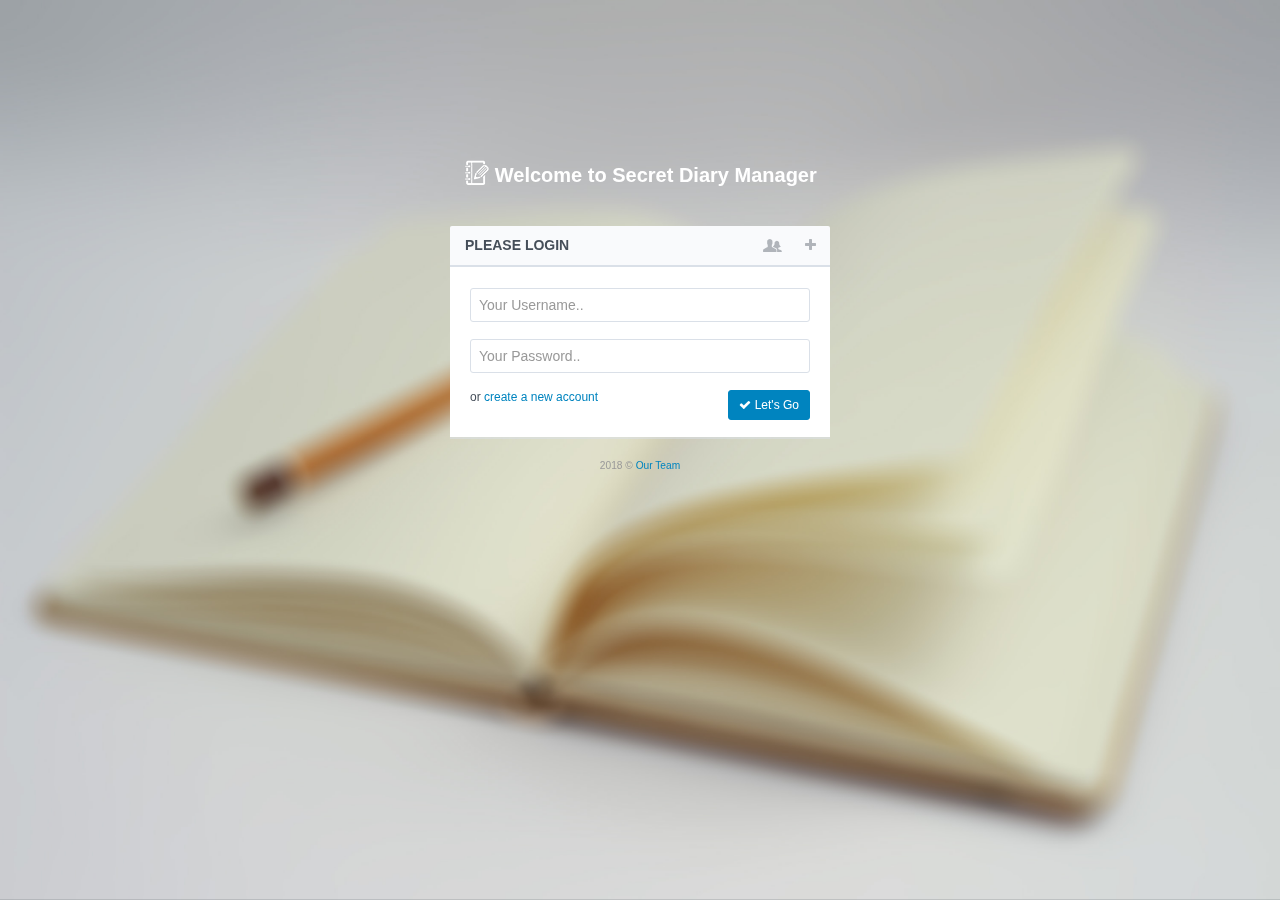
<file: src/html/index.html>
<!DOCTYPE html>
<!--[if IE 9]>         <html class="no-js lt-ie10" lang="en"> <![endif]-->
<!--[if gt IE 9]><!--> <html class="no-js" lang="en"> <!--<![endif]-->
    <head>
        <meta charset="utf-8">
		<title>Secret Diary Manager Login</title>
        <meta name="viewport" content="width=device-width, initial-scale=1.0, maximum-scale=1.0, user-scalable=no">
        <link rel="shortcut icon" href="img/favicon.png">

        <!-- Bootstrap is included -->
        <link rel="stylesheet" href="css/bootstrap.min.css">
        <link rel="stylesheet" href="css/plugins.css">
        <!--All Bootstrap overwrites are defined in here -->
        <link rel="stylesheet" href="css/main.css">
        <link rel="stylesheet" href="css/themes.css">
        <script src="js/vendor/modernizr-3.3.1.min.js"></script>
		<script src="js/glob.js"></script>
		  <script src="js/vendor/jquery-2.2.4.min.js"></script>			
        <script src="js/vendor/bootstrap.min.js"></script>
        <script src="js/pluginsForLogin_Compressed.js"></script>
        <script src="js/appForLogin_Comressed.js"></script>
		<script type='text/javascript' src="js/vendor/jquery.xdomainrequest.min.js"></script>
		<script type='text/javascript' src="js/ajaxFacade.js"></script>
 
    </head>
    <body>
	  <img src="img/main.jpg" alt="Full Background" class="full-bg animation-pulseSlow">
        <div id="login-container">
            <h1 class="h3 text-light text-center push-top-bottom animation-slideDown">
                <i class="fa"><img src="./img/logo.png"/></i> <strong>Welcome to Secret Diary Manager</strong>
            </h1>

            <div class="block animation-fadeInQuickInv">
                <div class="block-title">
                    <div class="block-options pull-right">
                       <a href="team.html"  class="btn btn-effect-ripple btn-primary" data-toggle="tooltip" data-placement="left" title="Team Members"><i class="gi gi-parents"></i></a>
                        <a href="register.html" class="btn btn-effect-ripple btn-primary" data-toggle="tooltip" data-placement="left" title="Create new account"><i class="fa fa-plus"></i></a>
                    </div>
                    <h2>Please Login</h2>
                </div>

                <form id="form-login" class="form-horizontal">
                    <div class="form-group">
                        <div class="col-xs-12">
                            <input type="text" id="login-username" name="login-username" class="form-control" placeholder="Your Username..">
                        </div>
                    </div>
                    <div class="form-group">
                        <div class="col-xs-12">
                            <input type="password" id="login-password" name="login-password" class="form-control" placeholder="Your Password..">
                        </div>
                    </div>
                    <div class="form-group form-actions">
                        <div class="col-xs-8">                          
							 or <a href="register.html"  title="Create new account">create a new account</a>            
                        </div>
						
                        <div class="col-xs-4 text-right">
                            <button type="submit" class="btn btn-effect-ripple btn-sm btn-primary"><i class="fa fa-check"></i> Let's Go</button>
							
                        </div>
                    </div>
					<div class="text-center lblerror" style="display:none"><code><span >Incorrect username/password</span></code></div>
                </form>
            </div>

          
			<footer class="text-muted text-center animation-pullUp">
                <small><span id="year-copy">2018</span> © <a href="team.html">Our Team </a></small>
            </footer>
       
        </div>

        <!-- jQuery, Bootstrap, jQuery plugins and Custom JS code -->
      
  <script src="js/pages/readyLogin.js"></script>
        <script>$(function(){ ReadyLogin.init(); });</script>
             
		
    </body>
</html>
</file>
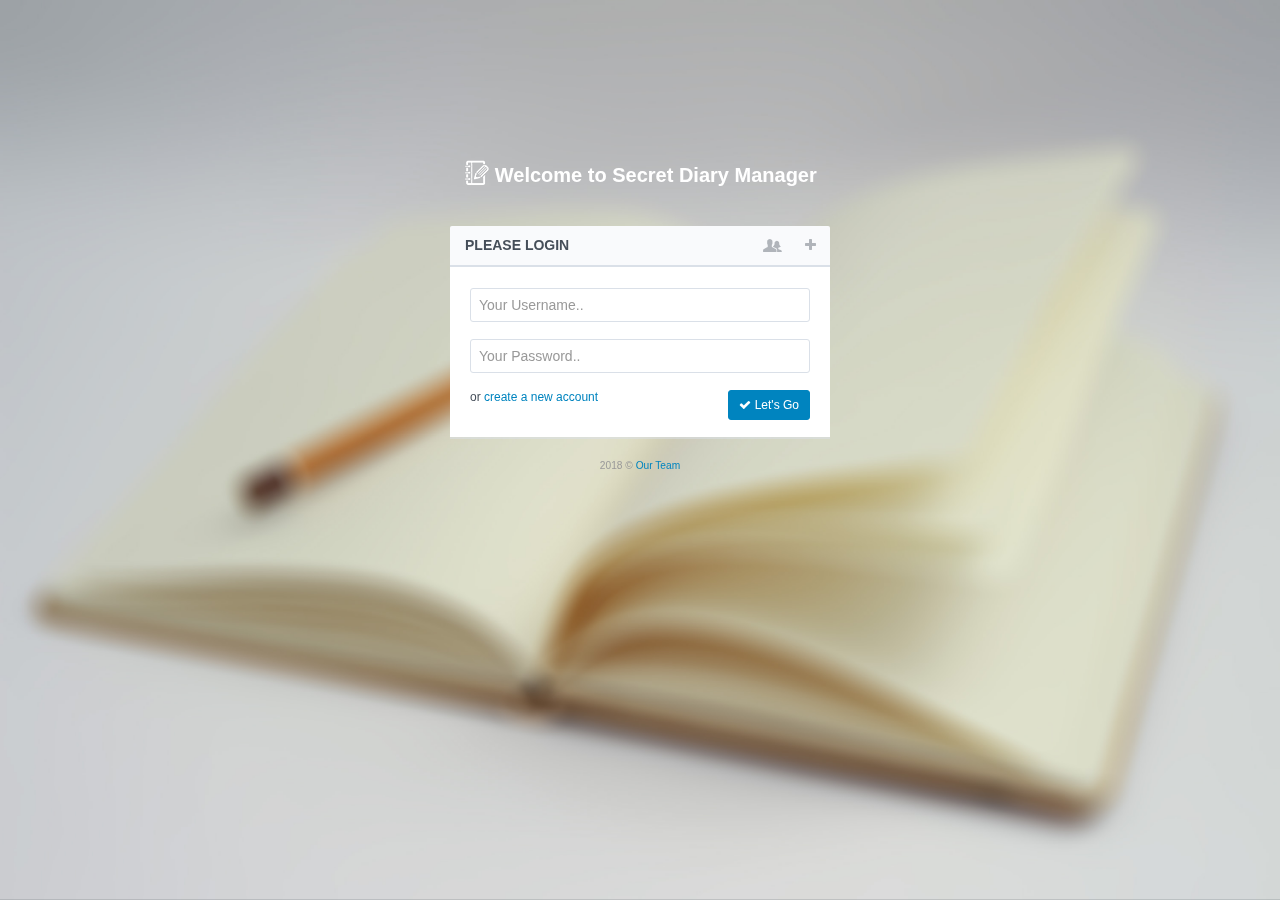
<file: src/html/private_diary.html>
<!DOCTYPE html>
<!--[if IE 9]>         <html class="no-js lt-ie10" lang="en"> <![endif]-->
<!--[if gt IE 9]><!--> <html class="no-js" lang="en"> <!--<![endif]-->
    <head>
        <meta charset="utf-8">
        <title>Secret Diary Manager - Private Diary</title>
        <meta name="viewport" content="width=device-width, initial-scale=1.0, maximum-scale=1.0, user-scalable=no">
        <link rel="shortcut icon" href="img/favicon.png">
		<script src="js/glob.js"></script>
        <script src="js/pages/auth.js"></script>
        <link rel="stylesheet" href="css/bootstrap.min.css">
        <link rel="stylesheet" href="css/plugins.css">
        <link rel="stylesheet" href="css/main.css">
        <link rel="stylesheet" href="css/themes.css">
        <script src="js/vendor/modernizr-3.3.1.min.js"></script>
		
    </head>
    <body>       
        <div id="page-wrapper" class="page-loading">
            <div class="preloader">
                <div class="inner">
                    <div class="preloader-spinner themed-background hidden-lt-ie10"></div>
                    <h3 class="text-primary visible-lt-ie10"><strong>Loading..</strong></h3>
                </div>
            </div>
            <div id="page-container" class="header-fixed-top sidebar-visible-lg-full">
                <div id="sidebar-alt" tabindex="-1" aria-hidden="true">
                    <a href="javascript:void(0)" id="sidebar-alt-close" onclick="App.sidebar('toggle-sidebar-alt');"><i class="fa fa-times"></i></a>
                </div>

                <div id="sidebar">
                    <div id="sidebar-brand" class="themed-background">
                        <a href="public_diary.html" class="sidebar-title">
                            <i class="fa"><img src="./img/logo.png"/></i>  <span class="sidebar-nav-mini-hide">Secret <strong>Diary</strong></span>
                        </a>
                    </div>

                    <div id="sidebar-scroll">
                        <div class="sidebar-content">
                            <ul class="sidebar-nav">
                                <li>
                                    <a href="public_diary.html"><i class="gi gi-compass sidebar-nav-icon"></i><span class="sidebar-nav-mini-hide">Dashboard</span></a>
                                </li>
                                <li class="sidebar-separator">
                                    <i class="fa fa-ellipsis-h"></i>
                                </li>
                                <li>
                                    <a href="./public_diary.html"><i class="fa"></i><i class="fa fa-globe sidebar-nav-icon"></i><span class="sidebar-nav-mini-hide">Public Diary Entries</span></a>                                    
                                   
                                </li>
                               <li  class="active">
                                    <a href="./private_diary.html"><i class="fa"></i><i class="fa fa-pencil-square-o  sidebar-nav-icon"></i><span class="sidebar-nav-mini-hide">My diary entries</span></a>                                  
                                   
                                </li>
                            </ul>
                          
                        </div>
                    </div>
                </div>

                <div id="main-container">               
                    <header class="navbar navbar-inverse navbar-fixed-top">
                        <ul class="nav navbar-nav-custom">
                            <li>
                                <a href="javascript:void(0)" onclick="App.sidebar('toggle-sidebar');this.blur();">
                                    <i class="fa fa-ellipsis-v fa-fw animation-fadeInRight" id="sidebar-toggle-mini"></i>
                                    <i class="fa fa-bars fa-fw animation-fadeInRight" id="sidebar-toggle-full"></i>
                                </a>
                            </li>                       
                        </ul>
                        <ul class="nav navbar-nav-custom pull-right">
                            <!-- TODO Search Form -->
                            <li>
                                <div class="navbar-form-custom">
                                    <input type="text" id="top-search" name="top-search" class="form-control" placeholder="Search..">
                                </div>
                            </li>                      

                            <li class="dropdown">
                                <a href="javascript:void(0)" class="dropdown-toggle" data-toggle="dropdown">
                                    <img src="img/placeholders/avatars/avatar9.jpg" alt="avatar">
                                </a>
                                <ul class="dropdown-menu dropdown-menu-right">
                                    <li class="dropdown-header">
                                        <strong>ADMINISTRATOR</strong>
                                    </li>                                  
                                    <li>
                                       <a  id="btnlogout" href="javascript:void(0)" onclick='logout()'>
                                            <i class="fa fa-power-off fa-fw pull-right"></i>
                                            Log out
                                        </a>
                                    </li>
                                </ul>
                            </li>
                        </ul>
                    </header>

                    <div id="page-content">
                        <div class="content-header">
                            <div class="row">
                                <div class="col-sm-6">
                                    <div class="header-section">
                                        <h1>My Diary Entries</h1>
                                    </div>
                                </div>
                                <div class="col-sm-6 hidden-xs">
                                    <div class="header-section">
                                        <ul class="breadcrumb breadcrumb-top">
                                            <li>Dashboard</li>
                                            <li>My Diary Entries</li>
                                        </ul>
                                    </div>
                                </div>
                            </div>
                        </div>
                      
                        <div class="block full">
                            <div class="block-title">
                              <button type="button" class="btn btn-primary" id="btnCreateNew" style="padding-right:30px;padding-left:30px;margin:10px">  Create New  </button>
                            </div>
                            <div class="table-responsive">
                                <table id="dtbDiaryPublic" class="table table-striped table-bordered table-vcenter">
                                    <thead>
                                        <tr>
                                            <th class="text-center" style="width: 30px;">ID</th>
                                            <th  style="width: 150px;">Title</th>
                                            <th   style="width: 150px;">Author</th>
											<th   style="width: 150px;">Publish Date</th>											
                                            <th style="width: 80px;">Is Public ?</th>
											 <th>Note</th>
                                            <th class="text-center" style="width: 75px;"><i class="fa fa-flash"></i></th>
                                        </tr>
                                    </thead>
                                    <tbody>                                                                 
                                      
                                    </tbody>
                                </table>
									<div class="text-center lblerrorGrid" style="display:none"><code><span >Error Occurred.</span> <span class="servererrorGrid"> </span></code></div>
											<div class="text-center lblsucsessGrid" style="display:none"><code class="codesuccess"><span >[Success] Diary Entries have been refreshed...</span></code></div>
                            </div>
                        </div>
						<div class="block">
                                    <div class="block-title">                                        
                                        <h2>Create New Diary Entry</h2>
                                    </div>                                  
									<div class="cr">
                                  
                                    <form id="form-createDiary" class="form-horizontal form-bordered">
                                        <div class="form-group">
                                            <label class="col-md-3 control-label" for="title">Title</label>
                                            <div class="col-md-9">
                                                <input type="text" id="valTitle" name="valTitle" class="form-control" placeholder="Please enter the title">
                                              
                                            </div>
                                        </div>
                                        <div class="form-group">
                                            <label class="col-md-3 control-label" for="example-hf-password">Note</label>
                                              <div class="col-md-9">
                                                <input type="text" id="valNote" name="valNote" class="form-control" placeholder="Please enter the note">
                                            
                                            </div>
                                        </div>
										  <div class="form-group">
                                            <label class="col-md-3 control-label" for="example-hf-password">Is Public?</label>
                                              <div class="col-md-9">
                                                <label class="switch switch-success"><input id="chkIsPublicCreate" type="checkbox" ><span></span></label>
                                                <span class="help-block">make the entry public</span>
                                            </div>
                                        </div>
                                        <div class="form-group form-actions">
                                            <div class="col-md-9 col-md-offset-3">
                                                <button type="submit" class="btn btn-effect-ripple btn-primary" style="overflow: hidden; position: relative;">Submit</button>
                                         			<div class="lblerror" style="display:none"><code><span >Error Occurred.</span> <span class="servererror"> </span></code></div>
											<div class="lblsucsess" style="display:none"><code class="codesuccess"><span >Successfully created. Diary Entries have been refreshed...</span></code></div>
                                            </div>
                                        </div>
								
                                    </form>  
									
									<br/><br/><br/>
									</div>
                                </div>
                    </div>
                </div>
            </div>
        </div>
		
        <!-- jQuery, Bootstrap, jQuery plugins and Custom JS code -->
        <script src="js/vendor/jquery-2.2.4.min.js"></script>
		<script type='text/javascript' src="js/vendor/jquery.xdomainrequest.min.js"></script>
        <script src="js/vendor/bootstrap.min.js"></script>
        <script src="js/plugins.js"></script>
        <script src="js/app.js"></script>
        <script src="js/pages/uiTables.js"></script> 
		<script type='text/javascript' src="js/ajaxFacade.js"></script>
        <script src="js/pages/myDiary.js"></script>
        <script>$(function(){ MyDiary.init(); });</script>
		
		

    </body>
</html>
</file>
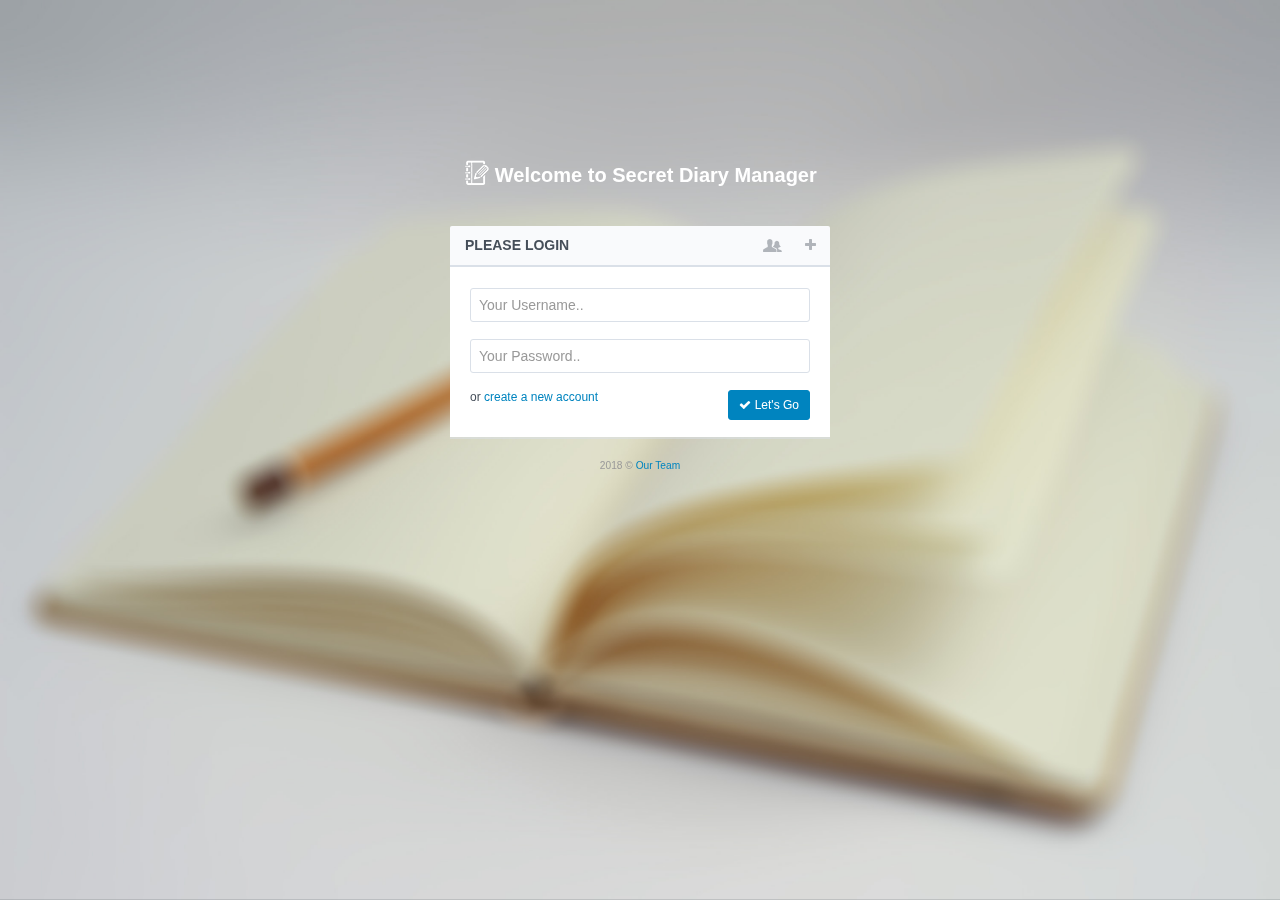
<file: src/html/public_diary.html>
<!DOCTYPE html>
<!--[if IE 9]>         <html class="no-js lt-ie10" lang="en"> <![endif]-->
<!--[if gt IE 9]><!--> <html class="no-js" lang="en"> <!--<![endif]-->
    <head>
        <meta charset="utf-8">
        <title>Secret Diary Manager  - Public Diary</title>
        <meta name="viewport" content="width=device-width, initial-scale=1.0, maximum-scale=1.0, user-scalable=no">

        <link rel="shortcut icon" href="img/favicon.png">
		<script src="js/glob.js"></script>
        <script src="js/pages/auth.js"></script>

        <!-- Bootstrap is included-->
        <link rel="stylesheet" href="css/bootstrap.min.css">
        <link rel="stylesheet" href="css/plugins.css">
        <link rel="stylesheet" href="css/main.css">
        <link rel="stylesheet" href="css/themes.css">
        <script src="js/vendor/modernizr-3.3.1.min.js"></script>
			

    </head>
    <body> 
        <div id="page-wrapper" class="page-loading">      
    
            <div class="preloader">
                <div class="inner">
                    <div class="preloader-spinner themed-background hidden-lt-ie10"></div>
                    <h3 class="text-primary visible-lt-ie10"><strong>Loading..</strong></h3>
                </div>
            </div>
        
            <div id="page-container" class="header-fixed-top sidebar-visible-lg-full">
                <div id="sidebar-alt" tabindex="-1" aria-hidden="true">
                    <a href="javascript:void(0)" id="sidebar-alt-close" onclick="App.sidebar('toggle-sidebar-alt');"><i class="fa fa-times"></i></a>
                </div>

                <div id="sidebar">
                    <div id="sidebar-brand" class="themed-background">
                        <a href="public_diary.html" class="sidebar-title">
                            <i class="fa"><img src="./img/logo.png"/></i>  <span class="sidebar-nav-mini-hide">Secret <strong>Diary</strong></span>
                        </a>
                    </div>

                    <div id="sidebar-scroll">
                        <div class="sidebar-content">
                            <ul class="sidebar-nav">
                                <li>
                                    <a href="public_diary.html"><i class="gi gi-compass sidebar-nav-icon"></i><span class="sidebar-nav-mini-hide">Dashboard</span></a>
                                </li>
                                <li class="sidebar-separator">
                                    <i class="fa fa-ellipsis-h"></i>
                                </li>
                                <li   class="active">
                                    <a href="./public_diary.html"><i class="fa"></i><i class="fa fa-globe sidebar-nav-icon"></i><span class="sidebar-nav-mini-hide">Public Diary Entries</span></a>                                   
                                </li>
                               <li>
                                    <a href="./private_diary.html"><i class="fa"></i><i class="fa fa-pencil-square-o sidebar-nav-icon"></i><span class="sidebar-nav-mini-hide">My diary entries</span></a>  
                                </li>
                        </div>
                    </div>               
                </div>

                <div id="main-container">
               
                    <header class="navbar navbar-inverse navbar-fixed-top">
                        <ul class="nav navbar-nav-custom">
                            <li>
                                <a href="javascript:void(0)" onclick="App.sidebar('toggle-sidebar');this.blur();">
                                    <i class="fa fa-ellipsis-v fa-fw animation-fadeInRight" id="sidebar-toggle-mini"></i>
                                    <i class="fa fa-bars fa-fw animation-fadeInRight" id="sidebar-toggle-full"></i>
                                </a>
                            </li>                       
                        </ul>
                        <ul class="nav navbar-nav-custom pull-right">
                            <!-- Search Form TO DO-->
                            <li>
                                <div class="navbar-form-custom">
                                    <input type="text" id="top-search" name="top-search" class="form-control" placeholder="Search..">
                                </div>
                            </li>
							
                            <li class="dropdown">
                                <a href="javascript:void(0)" class="dropdown-toggle" data-toggle="dropdown">
                                    <img src="img/placeholders/avatars/avatar9.jpg" alt="avatar">
                                </a>
                                <ul class="dropdown-menu dropdown-menu-right">
                                    <li class="dropdown-header">
                                        <strong>ADMINISTRATOR</strong>
                                    </li>                                  
                                    <li>
                                   <a id="btnlogout" href="javascript:void(0)" onclick='logout()'>
                                            <i class="fa fa-power-off fa-fw pull-right"></i>
                                            Log out
                                        </a>
                                    </li>
                                </ul>
                            </li>
                        </ul>

                    </header>

                    <div id="page-content">
                        <div class="content-header">
                            <div class="row">
                                <div class="col-sm-6">
                                    <div class="header-section">
                                        <h1>Public Diary Entries</h1>
                                    </div>
                                </div>
                           
                            </div>
                        </div>
                   
						   <div class="row" id="mainW">
                           </div>

                    </div>
                </div>
            </div>
        </div>
		
        <!-- jQuery, Bootstrap, jQuery plugins and Custom JS code -->
        <script src="js/vendor/jquery-2.2.4.min.js"></script>
		<script type='text/javascript' src="js/vendor/jquery.xdomainrequest.min.js"></script>
        <script src="js/vendor/bootstrap.min.js"></script>
        <script src="js/plugins.js"></script>
        <script src="js/app.js"></script>
         <script src="js/pages/uiWidgets.js"></script>
		 <script type='text/javascript' src="js/ajaxFacade.js"></script>
          <script src="js/pages/publicDiary.js"></script>

    </body>
</html>
</file>
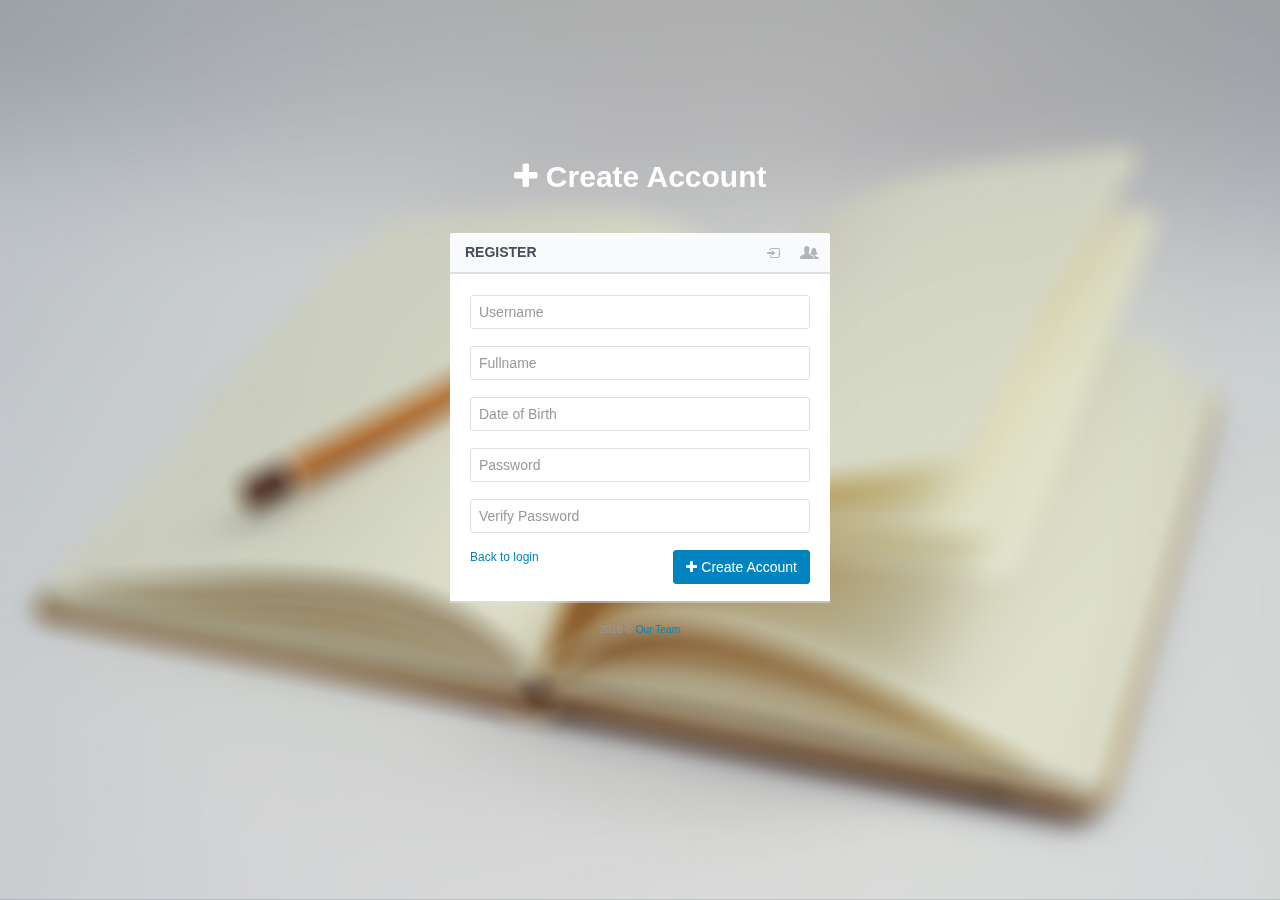
<file: src/html/register.html>
<!DOCTYPE html>
<!--[if IE 9]>         <html class="no-js lt-ie10" lang="en"> <![endif]-->
<!--[if gt IE 9]><!--> <html class="no-js" lang="en"> <!--<![endif]-->
    <head>
        <meta charset="utf-8">
        <title>Secret Diary Manager - Registration</title>
        <meta name="viewport" content="width=device-width, initial-scale=1.0, maximum-scale=1.0, user-scalable=no">

        <link rel="shortcut icon" href="img/favicon.png">
        <!-- Bootstrap is included -->
        <link rel="stylesheet" href="css/bootstrap.min.css">
        <link rel="stylesheet" href="css/plugins.css">
        <link rel="stylesheet" href="css/main.css">
        <link rel="stylesheet" href="css/themes.css">
        <script src="js/vendor/modernizr-3.3.1.min.js"></script>
		<script src="js/glob.js"></script>
		<script type='text/javascript' src="js/vendor/jquery.xdomainrequest.min.js"></script>
		
    </head>
    <body>
        <img src="img/main.jpg" alt="Full Background" class="full-bg animation-pulseSlow">
        <div id="login-container">
            <h1 class="h2 text-light text-center push-top-bottom animation-slideDown">
                <i class="fa fa-plus"></i> <strong>Create Account</strong>
            </h1>
            <div class="block animation-fadeInQuickInv">
                <div class="block-title">
                    <div class="block-options pull-right">
                        <a href="index.html" class="btn btn-effect-ripple btn-primary" data-toggle="tooltip" data-placement="left" title="Back to login"><i class="gi gi-log_in"></i></a>
						<a href="team.html"  class="btn btn-effect-ripple btn-primary" data-toggle="tooltip" data-placement="left" title="Team Members"><i class="gi gi-parents"></i></a>
                    </div>
                    <h2>Register</h2>
                </div>

                <form id="form-register" class="form-horizontal">
                    <div class="form-group">
                        <div class="col-xs-12">
                            <input type="text" id="register-username" name="register-username" class="form-control" placeholder="Username">
                        </div>
                    </div>
					  <div class="form-group">
                        <div class="col-xs-12">
                            <input type="text" id="register-fullname" name="register-fullname" class="form-control" placeholder="Fullname">
                        </div>
                    </div>
						  <div class="form-group">
                        <div class="col-xs-12">                        
						<input type="text" id="register-dob" name="register-dob" placeholder="Date of Birth"  class="form-control input-datepicker datepickerdob" data-date-format="mm/dd/yy" placeholder="mm/dd/yy" data-date-end-date="-1d">
							    
                        </div>
                    </div>					
                    <!-- TO DO <div class="form-group">
                        <div class="col-xs-12">
                            <input type="text" id="register-email" name="register-email" class="form-control" placeholder="Email">
                        </div>
                    </div>-->
                    <div class="form-group">
                        <div class="col-xs-12">
                            <input type="password" id="register-password" name="register-password" class="form-control" placeholder="Password">
                        </div>
                    </div>
                    <div class="form-group">
                        <div class="col-xs-12">
                            <input type="password" id="register-password-verify" name="register-password-verify" class="form-control" placeholder="Verify Password">
                        </div>
                    </div>
                    <div class="form-group form-actions">
                        <div class="col-xs-6">
                          <a href="./index.html"  title="Create new account"> Back to login</a>
                        </div>
                        <div class="col-xs-6 text-right">
                            <button type="submit" class="btn btn-effect-ripple btn-primary"><i class="fa fa-plus"></i> Create Account</button>
                        </div>
                    </div>
					<div class="text-center lblerror" style="display:none"><code><span >Registration failed</span> <span class="servererror"> </span></code></div>
					<div class="text-center lblsucsess" style="display:none"><code class="codesuccess"><span >Successfully Registered. Please Login.</span></code></div>
                </form>
            </div>       
				<footer class="text-muted text-center animation-pullUp">
                <small><span id="year-copy">2018</span> © <a href="team.html">Our Team </a></small>
            </footer>
        </div>

        <!-- jQuery, Bootstrap, jQuery plugins and Custom JS code -->
        <script src="js/vendor/jquery-2.2.4.min.js"></script>
        <script src="js/vendor/bootstrap.min.js"></script>
		   <script>
		
		$(function() {
        $( ".datepickerdob" ).datepicker({
            dateFormat : 'mm/dd/yy',
            forceParse: false,
            calendarWeeks: true,
            autoclose: true
        });
    });
		</script>
        <script src="js/plugins.js"></script>
        <script src="js/app.js"></script>
        <script type='text/javascript' src="js/ajaxFacade.js"></script>
        <script src="js/pages/readyRegister.js"></script>
        <script>$(function(){ ReadyRegister.init(); });		
		
		</script>
    </body>
</html>
</file>
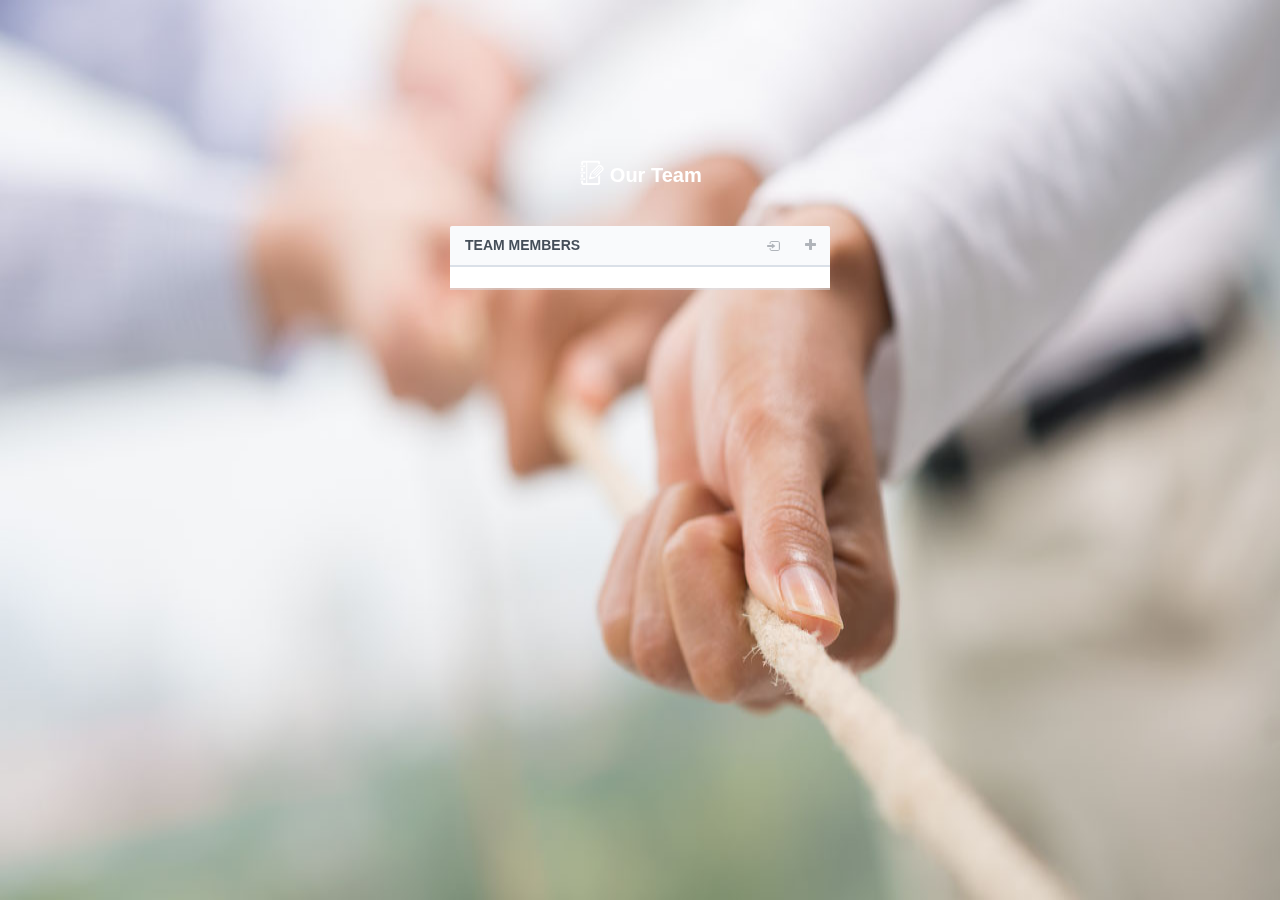
<file: src/html/team.html>
<!DOCTYPE html>
<!--[if IE 9]>         <html class="no-js lt-ie10" lang="en"> <![endif]-->
<!--[if gt IE 9]><!--> <html class="no-js" lang="en"> <!--<![endif]-->
    <head>
        <meta charset="utf-8">
		<title>Secret Diary Manager Team Members</title>
        <meta name="viewport" content="width=device-width, initial-scale=1.0, maximum-scale=1.0, user-scalable=no">
        <link rel="shortcut icon" href="img/favicon.png">

        <!-- Bootstrap is included -->
        <link rel="stylesheet" href="css/bootstrap.min.css">
        <link rel="stylesheet" href="css/plugins.css">
        <!--All Bootstrap overwrites are defined in here -->
        <link rel="stylesheet" href="css/main.css">
        <link rel="stylesheet" href="css/themes.css">
        <script src="js/vendor/modernizr-3.3.1.min.js"></script>
		<script src="js/glob.js"></script>
		  <script src="js/vendor/jquery-2.2.4.min.js"></script>			
        <script src="js/vendor/bootstrap.min.js"></script>
        <script src="js/pluginsForLogin_Compressed.js"></script>
        <script src="js/appForLogin_Comressed.js"></script>
		<script type='text/javascript' src="js/vendor/jquery.xdomainrequest.min.js"></script>
		<script type='text/javascript' src="js/ajaxFacade.js"></script>
 
    </head>
    <body>
	  <img src="img/team.jpg" alt="Full Background" class="full-bg animation-pulseSlow">
        <div id="login-container">
            <h1 class="h3 text-light text-center push-top-bottom animation-slideDown">
                <i class="fa"><img src="./img/logo.png"/></i> <strong>Our Team</strong>
            </h1>

            <div class="block animation-fadeInQuickInv">
                <div class="block-title">
                    <div class="block-options pull-right">                        
						<a href="index.html" class="btn btn-effect-ripple btn-primary" data-toggle="tooltip" data-placement="left" title="Back to login"><i class="gi gi-log_in"></i></a>
                        <a href="register.html" class="btn btn-effect-ripple btn-primary" data-toggle="tooltip" data-placement="left" title="Create new account"><i class="fa fa-plus"></i></a>
                    </div>
                    <h2>Team Members</h2>
                </div>

               <ul id="teamul"></ul>
            </div>

            <footer class="text-muted text-center animation-pullUp">               
            </footer>
       
        </div>

        <!-- jQuery, Bootstrap, jQuery plugins and Custom JS code -->
      
        <script src="js/pages/team.js"></script>             
		
    </body>
</html>
</file>
<file: src/html/css/main.css>
/*@import url('//cssfont?family=Lato:300,400,400italic,500,500italic,600,600italic,700,700italic');*/

#page-wrapper.page-loading {
    overflow: hidden;
}

#page-wrapper.page-loading .preloader {
    display: block;
}

#page-wrapper.page-loading #page-container {
    opacity: 0;
}

.preloader {
    display: none;
    position: fixed;
    top: 0;
    right: 0;
    bottom: 0;
    left: 0;
    width: 100%;
    height: 100%;
    background-color: #ffffff;
    z-index: 99999;
}

.preloader .inner {
    position: fixed;
    top: 20%;
    left: 50%;
    margin: 0 0 0 -50px;
    width: 100px;
    height: 100px;
    text-align: center;
}

.preloader-spinner {
    width: 40px;
    height: 40px;
    margin: 0 auto;
    background-color: #cccccc;
    -webkit-animation: rotateplane .8s infinite ease-in-out;
    animation: rotateplane .8s infinite ease-in-out;
}

@-webkit-keyframes rotateplane {
    0% {
        -webkit-transform: perspective(120px);
    }
    50% {
        -webkit-transform: perspective(120px) rotateY(180deg);
    }
    100% {
        -webkit-transform: perspective(120px) rotateY(180deg) rotateX(180deg);
    }
}

@keyframes rotateplane {
    0% {
        transform: perspective(120px) rotateX(0deg) rotateY(0deg);
        -webkit-transform: perspective(120px) rotateX(0deg) rotateY(0deg);
    } 50% {
        transform: perspective(120px) rotateX(-180.1deg) rotateY(0deg);
        -webkit-transform: perspective(120px) rotateX(-180.1deg) rotateY(0deg);
    } 100% {
        transform: perspective(120px) rotateX(-180deg) rotateY(-179.9deg);
        -webkit-transform: perspective(120px) rotateX(-180deg) rotateY(-179.9deg);
    }
}

/* Main Structure */
body {
    font-family: "Lato", "Helvetica Neue", Helvetica, Arial, sans-serif;
    color: #454e59;
    background-color: #454e59;
}

#login-container {
    position: absolute;
    width: 300px;
    top: 30px;
    left: 50%;
    margin-left: -150px;
    z-index: 1000;
}

#page-container,
#main-container {
    min-width: 320px;
}

#page-container {
    opacity: 1;
    width: 100%;
    padding: 0;
    margin: 0 auto;
    overflow-x: hidden;
    -webkit-transition: background-color .2s ease-out, opacity .3s ease-out;
    transition: background-color .2s ease-out, opacity .3s ease-out;
}

#page-content {
    padding: 10px 5px 1px;
    background-color: #ebeef2;
}

#page-content-sidebar {
    padding: 10px;
    margin: -10px -5px 10px;
    background-color: #ffffff;
    border-bottom: 2px solid #dae0e8;
}

#page-container,
#sidebar {
    background-color: #454e59;
}

#sidebar,
#sidebar-alt,
#sidebar-alt-close,
#main-container,
header.navbar.navbar-fixed-top,
header.navbar.navbar-fixed-bottom {
    -webkit-transition: all .3s ease-out;
    transition: all .3s ease-out;
}

#sidebar,
#sidebar-alt,
#sidebar-alt-close {
    z-index: 1029;
}

/* Alternative Sidebar */
#sidebar-alt,
#sidebar-alt-close {
    background: rgba(69, 78, 89, .9);
}

#sidebar-alt {
    position: fixed;
    top: 50px;
    right: -220px;
    bottom: 0;
    width: 220px;
    -webkit-transform: translateZ(0);
    transform: translateZ(0);
}

#page-container.header-fixed-bottom #sidebar-alt {
    top: 0;
    bottom: 50px;
}

#sidebar-alt-close {
    display: inline-block;
    position: fixed;
    right: -30px;
    top: 50px;
    width: 30px;
    height: 30px;
    line-height: 30px;
    text-align: center;
    opacity: 0;
}

#page-container.header-fixed-top #sidebar-alt-close,
#page-container.header-fixed-bottom #sidebar-alt-close {
    display: none !important;
}

#page-container.sidebar-alt-visible-xs #sidebar-alt {
    -webkit-transform: translateX(-220px);
    transform: translateX(-220px);
}

#page-container.sidebar-alt-visible-xs #sidebar-alt-close {
    -webkit-transform: translateX(-250px);
    transform: translateX(-250px);
    opacity: 1;
}

/* Sidebar + Static Layout */
#sidebar {
    position: absolute;
    overflow: hidden;
    width: 220px;
    left: -220px;
    -webkit-backface-visibility: hidden;
    backface-visibility: hidden;
}

#page-container.sidebar-visible-xs #sidebar,
#page-container.sidebar-visible-xs #main-container {
    -webkit-transform: translateX(220px);
    transform: translateX(220px);
}

/* Sidebar + Fixed Layout */
#page-container.header-fixed-top #page-content {
    padding-top: 60px;
}

#page-container.header-fixed-bottom #page-content {
    padding-bottom: 60px;
}

#page-container.header-fixed-top #sidebar {
    position: fixed;
    top: 50px;
    bottom: 0;
}

#page-container.header-fixed-bottom #sidebar {
    position: fixed;
    top: 0;
    bottom: 50px;
}

#page-container.header-fixed-top.sidebar-visible-xs #main-container,
#page-container.header-fixed-bottom.sidebar-visible-xs #main-container {
    -webkit-transform: none;
    transform: none;
}

#page-container.header-fixed-top #sidebar-extra-info,
#page-container.header-fixed-bottom #sidebar-extra-info {
    position: absolute;
    left: 0;
    right: 0;
    bottom: 0;
}

#page-container.header-fixed-top #sidebar-brand,
#page-container.header-fixed-bottom #sidebar-brand {
    display: none;
}

/* Fixed Width Layout */
#page-container.fixed-width {
    position: relative;
    max-width: 1280px;
    -webkit-box-shadow: 0 0 10px rgba(0, 0, 0, .2);
    box-shadow: 0 0 10px rgba(0, 0, 0, .2);
}

#page-container.fixed-width #sidebar-alt,
#page-container.fixed-width #sidebar-alt-close {
    background: rgba(25, 25, 25, .8) !important;
}

/*
=================================================================
(#m02hds) HEADER
=================================================================
*/

header.navbar-default,
header.navbar-inverse {
    padding: 0;
    margin: 0;
    min-width: 320px;
    border: none;
}

/* Header Nav */
.navbar-default .navbar-nav > li > a {
    color: #454e59;
}

.navbar-inverse .navbar-nav > li > a {
    color: #ffffff;
}

.navbar-default .navbar-nav > li > a:hover,
.navbar-default .navbar-nav > li > a:focus,
.navbar-default .navbar-nav > .active > a,
.navbar-default .navbar-nav > .active > a:hover,
.navbar-default .navbar-nav > .active > a:focus,
.navbar-default .navbar-nav > .open > a,
.navbar-default .navbar-nav > .open > a:hover,
.navbar-default .navbar-nav > .open > a:focus,
.navbar-inverse .navbar-nav > li > a:hover,
.navbar-inverse .navbar-nav > li > a:focus,
.navbar-inverse .navbar-nav > .active > a,
.navbar-inverse .navbar-nav > .active > a:hover,
.navbar-inverse .navbar-nav > .active > a:focus,
.navbar-inverse .navbar-nav > .open > a,
.navbar-inverse .navbar-nav > .open > a:hover,
.navbar-inverse .navbar-nav > .open > a:focus {
    color: #ffffff;
    background-color: #0084bf;
}

.navbar-inverse .collapse.in .navbar-nav .open .dropdown-menu > li > a {
    color: #dddddd;
}

.nav.navbar-nav-custom {
    float: left;
    margin: 0;
}

.nav.navbar-nav-custom > li {
    min-height: 50px;
    float: left;
}

.nav.navbar-nav-custom > li > a {
    min-width: 50px;
    padding: 5px 7px;
    line-height: 40px;
    text-align: center;
    color: #454e59;
    position: relative;
}

.nav.navbar-nav-custom > li > a .gi,
.nav.navbar-nav-custom > li > a .hi,
.nav.navbar-nav-custom > li > a .si,
.nav.navbar-nav-custom > li > a .fi {
    margin-top: -3px;
}

.nav.navbar-nav-custom > li > a .label-indicator {
    position: absolute;
    top: 4px;
    right: 4px;
    min-width: 20px;
    height: 20px;
    line-height: 20px;
    text-align: center;
    border-radius: 50%;
    font-weight: 600;
    border-radius: 10px;
}

.navbar-inverse .nav.navbar-nav-custom > li > a {
    color: #ffffff;
}

.nav.navbar-nav-custom > li.open > a,
.nav.navbar-nav-custom > li > a:hover,
.nav.navbar-nav-custom > li > a:focus {
    background-color: #0084bf;
    color: #ffffff;
}

.navbar-inverse .nav.navbar-nav-custom > li.open > a,
.navbar-inverse .nav.navbar-nav-custom > li > a:hover,
.navbar-inverse .nav.navbar-nav-custom > li > a:focus {
    background: rgba(0, 0, 0, .15);
    color: #ffffff;
}

.nav.navbar-nav-custom > li > a > img {
    width: 40px;
    height: 40px;
    border-width: 2px;
    border-style: solid;
    border-color: rgba(255, 255, 255, .75);
    border-radius: 20px;
    vertical-align: top;
}

.nav.navbar-nav-custom .dropdown-menu {
    margin-top: 0;
}

/* Header Search */
.navbar-form {
    margin: 7px 0;
}

.collapsing .navbar-form,
.collapse.in .navbar-form {
    margin-left: -15px;
    margin-right: -15px;
}

.collapsing .navbar-form .form-group,
.collapse.in .navbar-form .form-group {
    margin-bottom: 0;
}

.navbar-form-custom {
    margin: 0;
    padding: 5px 8px;
    width: 140px;
}

.navbar-form-custom .form-control {
    margin: 0;
    padding-left: 20px;
    padding-right: 20px;
    height: 40px;
    border: none;
    background: #ffffff;
    border-radius: 20px;
    opacity: .5;
}

.navbar-default .navbar-form-custom .form-control {
    background: #eeeeee;
}

.navbar-form-custom .form-control:hover,
.navbar-form-custom .form-control:focus {
    opacity: 1;
}

/*
=================================================================
(#m03sns) SIDEBAR/NAVIGATION
=================================================================
*/

/* Sidebar Content */
.sidebar-content {
    width: 220px;
    color: #acb5bf;
}

.sidebar-section {
    padding: 10px 15px;
}

#sidebar-extra-info {
    padding: 7px 15px 10px;
}

/* Sidebar Title */
.sidebar-title {
    height: 50px;
    line-height: 50px;
    padding: 0 10px;
    margin: 0;
    font-weight: 300;
    font-size: 18px;
    display: block;
    color: #ffffff;
    background-color: #0084bf;
    -webkit-transition: background .2s ease-out;
    transition: background .2s ease-out;
}

a.sidebar-title:hover,
a.sidebar-title:focus {
    background: rgba(0, 0, 0, .15);
    color: #ffffff;
    text-decoration: none;
}

.sidebar-title i {
    width: 18px;
    margin-right: 8px;
    opacity: .75;
}

/* Sidebar Navigation */
.sidebar-nav {
    list-style: none;
    margin: 0;
    padding: 10px 0 0;
}

.sidebar-separator {
    padding: 5px 0;
    color: #ffffff;
    text-align: center;
}

.sidebar-separator i {
    opacity: .1;
}

#sidebar-toggle-mini {
    display: none;
}

.sidebar-nav-ripple {
    display: block;
    position: absolute;
    background: rgba(92, 205, 222, .3);
    border-radius: 100%;
    -webkit-transform: scale(0);
    transform: scale(0);
}

.sidebar-nav-ripple.animate {
    -webkit-animation: ripple 1s ease-out;
    animation: ripple 1s ease-out;
}

@-webkit-keyframes ripple {
    100% {
        opacity: 0;
        -webkit-transform: scale(3);
    }
}

@keyframes ripple {
    100% {
        opacity: 0;
        -webkit-transform: scale(3);
        transform: scale(3);
    }
}

.sidebar-nav a {
    display: block;
    color: #acb5bf;
    padding: 0 10px;
    min-height: 40px;
    line-height: 40px;
    overflow: hidden;
    position: relative;
}

.sidebar-nav a:hover,
.sidebar-nav a:focus,
.sidebar-nav a.active,
.sidebar-nav a.open,
.sidebar-nav li.active > a {
    color: #ffffff;
    text-decoration: none;
}

.sidebar-nav a.open,
.sidebar-nav li.active > a {
    background: rgba(0, 0, 0, .2);
}

.sidebar-nav a.active {
    background: #ffffff;
    color: #454e59;
    border-right: 4px solid #0084bf;
}

.sidebar-nav a > .sidebar-nav-icon {
    margin-right: 10px;
}

.sidebar-nav a > .sidebar-nav-icon,
.sidebar-nav a > .sidebar-nav-indicator {
    display: inline-block;
    opacity: .5;
    width: 18px;
    font-size: 14px;
    text-align: center;
}

.sidebar-nav a > .sidebar-nav-indicator {
    float: right;
    line-height: inherit;
    margin-left: 4px;
    font-size: 10px;
    -webkit-transition: -webkit-transform .15s ease-out;
    transition: transform .15s ease-out;
    -webkit-backface-visibility: hidden;
    backface-visibility: hidden;
}

.sidebar-nav a:hover,
.sidebar-nav a:hover > .sidebar-nav-icon,
.sidebar-nav a:hover > .sidebar-nav-indicator,
.sidebar-nav a.active,
.sidebar-nav a.active > .sidebar-nav-icon,
.sidebar-nav a.active > .sidebar-nav-indicator,
.sidebar-nav a.open,
.sidebar-nav a.open > .sidebar-nav-icon,
.sidebar-nav a.open > .sidebar-nav-indicator,
.sidebar-nav li.active > a,
.sidebar-nav li.active > a > .sidebar-nav-icon,
.sidebar-nav li.active > a > .sidebar-nav-indicator {
    opacity: 1;
}

.sidebar-nav a.active > .sidebar-nav-indicator,
.sidebar-nav a.open > .sidebar-nav-indicator,
.sidebar-nav li.active > a > .sidebar-nav-indicator {
    -webkit-transform: rotate(-90deg) rotateZ(0deg);
    transform: rotate(-90deg) rotateZ(0deg);
}

.sidebar-nav ul {
    display: none;
    list-style: none;
    padding: 0;
    margin: 0;
    background-color: transparent;
    -webkit-transition: background .25s ease-out;
    transition: background .25s ease-out;
}

.sidebar-nav .active > ul,
.sidebar-nav .open + ul {
    display: block;
    background: rgba(255, 255, 255, .1);
}

.sidebar-nav ul a {
    margin: 0 0 0 19px;
    padding-left: 19px;
    border-left: 1px solid #454e59;
    min-height: 34px;
    line-height: 34px;
    font-weight: normal;
}

.sidebar-nav ul a.open,
.sidebar-nav ul li.active > a {
    background: none;
}

.sidebar-nav ul ul {
    margin: 0 0 0 19px;
}

.sidebar-nav ul ul a {
    margin: 0;
    padding-left: 19px;
    font-size: 13px;
    min-height: 32px;
    line-height: 32px;
}

.sidebar-nav ul .active > ul,
.sidebar-nav ul .open + ul {
    background-color: #454e59;
}

/* Sidebar Light Mode */
#page-container.sidebar-light {
    background-color: #ffffff;
}

#page-container.sidebar-light .content-header {
    background: rgba(255, 255, 255, .75);
}

#page-container.sidebar-light #page-content-sidebar {
    padding-left: 9px;
}

#page-container.sidebar-light .sidebar-themes li.active a {
    border: 2px solid #333333;
}

#page-container.sidebar-light #sidebar {
    background-color: #ffffff;
}

#page-container.sidebar-light #sidebar .sidebar-content {
    color: #999999;
}

#page-container.sidebar-light #sidebar .sidebar-separator {
    color: #000000;
}

#page-container.sidebar-light #sidebar .sidebar-nav a {
    color: #7b7b7b;
}

#page-container.sidebar-light #sidebar .sidebar-nav a:hover,
#page-container.sidebar-light #sidebar .sidebar-nav a:focus,
#page-container.sidebar-light #sidebar .sidebar-nav a.active,
#page-container.sidebar-light #sidebar .sidebar-nav a.open,
#page-container.sidebar-light #sidebar .sidebar-nav li.active > a {
    color: #4b4b4b;
}

#page-container.sidebar-light #sidebar .sidebar-nav a.open,
#page-container.sidebar-light #sidebar .sidebar-nav li.active > a {
    background: rgba(0, 0, 0, .1);
}

#page-container.sidebar-light #sidebar .sidebar-nav a.active {
    background-color: #f9f9f9;
}

#page-container.sidebar-light #sidebar .sidebar-nav .active > ul,
#page-container.sidebar-light #sidebar .sidebar-nav .open + ul {
    background: rgba(0, 0, 0, .04);
}

#page-container.sidebar-light #sidebar .sidebar-nav ul a {
    border-left-color: #cbcbcb;
}

/* Sidebar Color Themes */
.sidebar-themes {
    list-style: none;
    margin: 0;
    padding: 0;
    text-align: center;
    opacity: .35;
    transition: opacity .15s ease-out;
}

.sidebar-themes:hover {
    opacity: 1;
}

.sidebar-themes li {
    float: left;
    margin: 0 6px 10px 0;
}

.sidebar-themes li a {
    position: relative;
    display: block;
    width: 21px;
    height: 21px;
    overflow: hidden;
}

.sidebar-themes li a:hover {
    border: 2px solid rgba(255, 255, 255, .66);
}

.sidebar-themes li.active a {
    border: 2px solid #ffffff;
}

.sidebar-themes .section-header,
.sidebar-themes .section-side,
.sidebar-themes .section-content {
    position: absolute;
    display: block;
}

.sidebar-themes .section-side {
    top: 8px;
    right: 8px;
    bottom: 0;
    left: 0;
    background-color: #f9f9f9;
}

.sidebar-themes .section-header {
    top: 0;
    right: 0;
    bottom: 9px;
    left: 9px;
    background-color: #ffffff;
}

.sidebar-themes .section-content {
    top: 8px;
    right: 0;
    bottom: 0;
    left: 9px;
    background-color: #dddddd;
}

/* Toggle Menu */
.toggle-menu,
.toggle-menu ul {
    list-style: none;
    margin: 0;
    padding: 0;
}

.toggle-menu a {
    font-size: 14px;
    font-weight: 600;
    display: inline-block;
    padding: 5px 10px;
    color: #454e59;
    border-radius: 3px;
}

.toggle-menu a:hover,
.toggle-menu a:focus,
.toggle-menu a.active {
    text-decoration: none;
    color: #0084bf;
}

.toggle-menu > li > a {
    font-weight: bold;
}

.toggle-menu a.submenu > i {
    margin-right: 7px;
    -webkit-transition: -webkit-transform .1s ease-out;
    transition: transform .1s ease-out;
}

.toggle-menu ul {
    display: none;
}

.toggle-menu ul a {
    padding-top: 5px;
    padding-bottom: 5px;
    margin-left: 15px;
    font-size: 13px;
    font-weight: 400;
}

.toggle-menu ul ul a {
    padding-top: 3px;
    padding-bottom: 3px;
    margin-left: 30px;
}

.toggle-menu .open > a.submenu > i {
    -webkit-transform: rotateZ(90deg);
    transform: rotateZ(90deg);
}

.toggle-menu .open > ul {
    display: block;
}

/*
=================================================================
(#m04mcs) MAIN CONTENT
=================================================================
*/

/* Content Header */
.content-header {
    background-color: #ffffff;
    border-bottom: 2px solid #dae0e8;
    margin: -10px -5px 10px;
    padding: 0 15px;
}

.content-header h1,
.content-header h2 {
    margin: 5px 0;
    line-height: 28px;
}

.content-header h1 {
    font-weight: 500;
    font-size: 24px;
}

.content-header h2 {
    font-size: 18px;
}

.content-header small {
    font-size: 14px;
    font-weight: 400;
}

.header-section {
    padding: 15px 0;
}

.content-header-media {
    position: relative;
    height: 260px;
    overflow: hidden;
}

.content-header-media .header-section {
    z-index: 10;
    position: absolute;
    bottom: 0;
    left: 0;
    right: 0;
    padding-left: 15px;
    padding-right: 15px;
    color: #ffffff;
    background: rgba(0, 0, 0, .55);
}

.content-header-media > img {
    position: absolute;
    top: 0;
    left: 50%;
    width: 2560px;
    height: 260px;
    margin-left: -1280px;
}

.content-header-media small {
    color: #cccccc;
}

/* Blocks */
.block {
    margin: 0 0 10px;
    padding: 20px 15px 1px;
    background-color: #ffffff;
    border-top-left-radius: 2px;
    border-top-right-radius: 2px;
    -webkit-box-shadow: 0 2px 0 rgba(218, 224, 232, .5);
    box-shadow: 0 2px 0 rgba(218, 224, 232, .5);
}

.block .block {
    border: 1px solid #dae0e8;
    -webkit-box-shadow: none;
    box-shadow: none;
}

.block.full {
    padding: 20px 15px;
}

.block .block-content-full {
    margin: -20px -15px -1px;
}

.block .block-content-mini-padding {
    padding: 8px;
}

.block.full .block-content-full {
    margin: -20px -15px;
}

.block-title {
    margin: -20px -15px 20px;
    border-bottom: 2px solid #dae0e8;
    border-top-left-radius: 2px;
    border-top-right-radius: 2px;
    background: rgba(218, 224, 232, .15);
}

.block-title h1,
.block-title h2,
.block-title h3,
.block-title h4,
.block-title h5,
.block-title h6 {
    display: inline-block;
    font-size: 14px;
    line-height: 1.4;
    margin: 0;
    padding: 10px 15px 9px;
    font-weight: 600;
    text-transform: uppercase;
}

.block-title h1 small,
.block-title h2 small,
.block-title h3 small,
.block-title h4 small,
.block-title h5 small,
.block-title h6 small {
    font-size: 14px;
    font-weight: 600;
}

.block-title .nav-tabs {
    padding: 0;
    margin: 0;
    border-bottom: none;
}

.block-title .nav-tabs > li > a {
    border: none;
    min-height: 40px;
    line-height: 40px;
    padding-top: 0;
    padding-bottom: 0;
    margin: 0;
    border-radius: 0;
}

.block-title .nav-tabs > li > a:hover {
    background-color: #ffffff;
}

.block-title .nav-tabs > li.active > a,
.block-title .nav-tabs > li.active > a:hover,
.block-title .nav-tabs > li.active > a:focus {
    border: none;
    background-color: #dae0e8;
}

.block-options {
    padding: 2px 3px;
    height: 38px;
}

.block-options .label {
    display: inline-block;
    padding: 6px;
    vertical-align: middle;
    font-size: 14px;
    margin-top: 4px;
}

.block-options .dropdown-menu {
    margin-top: 3px;
}

.block-options .btn {
    padding-right: 8px;
    padding-left: 8px;
    min-width: 34px;
    text-align: center;
    color: #454e59;
    opacity: .4;
    background: transparent;
    border-color: transparent;
    -webkit-transition: opacity .15s ease-out;
    transition: opacity .15s ease-out;
}

.block-options .btn:hover,
.block-options .btn:active,
.block-options .btn.active,
.block-options .btn:focus {
    opacity: 1;
}

.block-options .btn i {
    font-size: 14px;
}

.block-section {
    margin-bottom: 20px;
}

/* Widgets */
.widget {
    background-color: #ffffff;
    margin-bottom: 10px;
    position: relative;
    border-radius: 2px;
}

.widget > .widget-content:first-child,
.widget > .widget-image:first-child {
    border-top-right-radius: 2px;
    border-top-left-radius: 2px;
}

.widget > .widget-content:last-child {
    border-bottom-right-radius: 2px;
    border-bottom-left-radius: 2px;
}

a.widget,
a.widget-content {
    display: block;
    -webkit-transition: all .1s ease-out;
    transition: all .1s ease-out;
}

a.widget:hover,
a.widget:focus,
a.widget-content:hover,
a.widget-content:focus {
    text-decoration: none;
    -webkit-box-shadow: 0 3px 5px rgba(0, 0, 0, .05);
    box-shadow: 0 3px 5px rgba(0, 0, 0, .05);
    -webkit-transform: translateY(-2px);
    transform: translateY(-2px);
}

a.widget:active,
a.widget-content:active {
    text-decoration: none;
    -webkit-box-shadow: 0 1px 3px rgba(0, 0, 0, .02);
    box-shadow: 0 1px 3px rgba(0, 0, 0, .02);
    -webkit-transform: translateY(0);
    transform: translateY(0);
}

.widget-image {
    height: 310px;
    overflow: hidden;
    position: relative;
}

.widget-image > img {
    min-width: 787px;
}

.widget-image.widget-image-bottom img {
    position: absolute;
    left: 0;
    bottom: 0;
}

.widget-image.widget-image-sm {
    height: 270px;
}

.widget-image.widget-image-xs {
    height: 175px;
}

.widget-image > i {
    position: absolute;
    right: 30px;
    bottom: 30px;
    color: #ffffff;
    font-size: 70px;
    opacity: .5;
}

.widget-image-content {
    position: absolute;
    top: 0;
    left: 0;
    right: 0;
    bottom: 0;
    padding: 15px 25px;
    background: rgba(0, 0, 0, .65);
}

.widget-content {
    padding: 15px;
}

.widget-content.widget-content-mini {
    padding-top: 7px;
    padding-bottom: 7px;
}

.widget-content.widget-content-full {
    padding: 0;
}

.widget-content.widget-content-full-top-bottom {
    padding-top: 0;
    padding-bottom: 0;
}

.widget-content .pull-left {
    margin-right: 20px;
}

.widget-content .pull-right {
    margin-left: 20px;
}

a.widget-content {
    display: block;
}

a.widget-content {
    display: block;
}

.widget-heading {
    margin: 10px 0;
}

.widget-icon {
    display: inline-block;
    width: 64px;
    height: 64px;
    line-height: 60px;
    margin: 5px;
    font-size: 28px;
    text-align: center;
    border-radius: 50%;
    background: rgba(0, 0, 0, .05);
}

.widget-icon.pull-left {
    margin: 5px 5px 5px 0;
}

.widget-icon.pull-right {
    margin: 5px 0 5px 5px;
}

.widget-icon .gi,
.widget-icon .hi,
.widget-icon .si,
.widget-icon .fi {
    margin-top: -3px;
}

/* Full Background Image */
img.full-bg {
    min-height: 100%;
    min-width: 1280px;
    width: 100%;
    height: auto;
    position: fixed;
    top: 0;
    left: 0;
}

img.full-bg.full-bg-bottom {
    top: auto;
    bottom: 0;
}

@media screen and (max-width: 1280px) {
    img.full-bg {
        left: 50%;
        margin-left: -640px;
    }
}

/* Content which contains floats */
.content-float .pull-left {
    margin: 0 20px 20px 0;
}

.content-float .pull-right {
    margin: 0 0 20px 20px;
}

.content-float-hor .pull-left {
    margin-right: 20px;
}

.content-float-hor .pull-right {
    margin-left: 20px;
}

/*
=================================================================
(#m05pgs) PAGES
=================================================================
*/

/* Calendar */
.calendar-events {
    list-style: none;
    margin: 0;
    padding: 0;
}

.calendar-events li {
    color: #ffffff;
    font-weight: 600;
    margin-bottom: 6px;
    padding: 10px 12px;
    border-radius: 3px;
    background-color: #555555;
    opacity: .8;
    -webkit-box-shadow: inset 2px 0 rgba(0, 0, 0, .15);
    box-shadow: inset 2px 0 rgba(0, 0, 0, .15);
}

.calendar-events li i {
    margin-right: 10px;
}

.calendar-events li:hover {
    cursor: move;
    opacity: 1;
}

/* Gallery */
.gallery img, a[data-toggle="lightbox-image"] img {
    max-width: 100%;
}

a[data-toggle="lightbox-image"],
a.gallery-link {
    cursor: pointer;
    cursor: -webkit-zoom-in;
    cursor: -moz-zoom-in;
    cursor: zoom-in;
}

a[data-toggle="lightbox-image"]:hover img {
    opacity: .75;
}

.gallery-image-container {
    position: relative;
    overflow: hidden;
    margin-bottom: 20px;
}

.gallery-image-options {
    padding: 30px 0;
    text-align: center;
    position: absolute;
    bottom: 0;
    top: 0;
    left: 0;
    right: 0;
    opacity: 0;
    background: rgba(0, 0, 0, .5);
    -webkit-transform: scale(.75);
    transform: scale(.75);
    -webkit-transition: all .25s ease-out;
    transition: all .25s ease-out;
}

.gallery-image-options:hover,
.gallery-image-options:focus {
    text-decoration: none;
}

.gallery-image-container:hover .gallery-image-options {
    opacity: 1;
    -webkit-transform: scale(1);
    transform: scale(1);
}

/* Media Items */
.media-items {
    position: relative;
    margin-bottom: 20px;
    padding: 10px;
    border-radius: 5px;
    text-align: center;
    background: rgba(255, 255, 255, .5);
    -webkit-transition: all .1s ease-out;
    transition: all .1s ease-out;
}

.media-items:hover {
    background: rgba(255, 255, 255, 1);
    -webkit-box-shadow: 0 3px 5px rgba(0, 0, 0, .1);
    box-shadow: 0 3px 5px rgba(0, 0, 0, .1);
}

.media-items:hover .media-items-options {
    display: block;
}

.media-items .media-items-options {
    position: absolute;
    top: 0;
    right: 0;
    left: 0;
    padding: 10px;
    display: none;
}

.media-items .media-items-content {
    padding: 10px 0;
}

/* Charts */
.pie-chart .pie-avatar {
    position: absolute;
    top: 8px;
    left: 8px;
}

.chart-tooltip,
.mini-chart-tooltip {
    position: absolute;
    display: none;
    color: #ffffff;
    background: rgba(0, 0, 0, .75);
    padding: 4px 8px;
}

.chart-pie-label {
     font-size: 13px;
     text-align: center;
     padding: 4px 8px;
     color: #ffffff;
}

.mini-chart-tooltip {
    left: 0;
    top: 0;
    visibility: hidden;
}

.legend table td {
    padding: 3px 5px;
    font-size: 15px;
}

/* Error */
#error-container {
    padding: 30px;
    position: relative;
}

#error-container h1 {
    font-size: 72px;
    margin-bottom: 30px;
}

#error-container h2 {
    margin-bottom: 50px;
}

/* Timeline */
.timeline {
    position: relative;
}

.timeline-list {
    list-style: none;
    margin: 0;
    padding: 0;
}

.timeline-list li {
    position: relative;
    margin: 0;
    padding: 0 0 20px;
}

.timeline-icon {
    position: absolute;
    right: 20px;
    top: 20px;
    width: 40px;
    height: 40px;
    line-height: 40px;
    font-size: 14px;
    text-align: center;
    background-color: #eeeeee;
    border-radius: 3px;
    z-index: 500;
}

.timeline-time {
    padding: 0 80px 0 20px;
    height: 50px;
    line-height: 50px;
    font-size: 14px;
    border-bottom: 2px solid #eeeeee;
    margin-bottom: 15px;
    background-color: #f9f9f9;
}

.timeline-content {
    padding-left: 20px;
}

.block-content-full .timeline-content,
.widget-content-full .timeline-content {
    padding-right: 20px;
}

/* Chat UI */
.chatui.chatui-window.widget {
    position: fixed;
    bottom: 0;
    right: 50%;
    width: 300px;
    margin-right: -150px;
    margin-bottom: 0;
    z-index: 1028;
}

#page-container.header-fixed-bottom .chatui.chatui-window {
    bottom: 50px;
}

.chatui .chatui-action-close,
.chatui .chatui-action-open {
    display: none;
}

.chatui.chatui-window .chatui-action-close,
.chatui.chatui-window.chatui-window-close .chatui-action-open {
    display: inline;
}

.chatui.chatui-window.chatui-window-close .chatui-talk,
.chatui.chatui-window.chatui-window-close .chatui-form,
.chatui.chatui-window.chatui-window-close .chatui-action-close {
    display: none;
}

.chatui-talk {
    height: 250px;
    overflow-y: auto;
}

.chatui-talk ul {
    padding: 0;
    margin: 0;
    list-style: none;
}

.chatui-talk li {
    padding: 2px 0;
    margin-bottom: 5px;
}

.chatui-talk .chatui-talk-msg {
    min-height: 40px;
    padding: 10px 10px 10px 46px;
    background-color: #f6f6f6;
    border-radius: 25px;
    position: relative;
    margin-right: 15%;
}

.chatui-talk .chatui-talk-msg.chatui-talk-msg-right {
    margin-left: 15%;
    margin-right: 0;
}

.chatui-talk-msg .chatui-talk-msg-avatar {
    position: absolute;
    top: 4px;
    left: 4px;
    width: 32px;
    height: 32px;
}

.chatui-form {
    padding-top: 10px;
    padding-bottom: 10px;
    border-top: 1px solid #eeeeee;
}

.chatui-form .form-control,
.chatui-form .form-control:focus {
    border-radius: 0;
    border: none;
}

/* Tasks */
.task-list {
    list-style: none;
    margin: 0;
    padding: 0;
}

.task-list li {
    position: relative;
    padding: 10px 40px 10px 15px;
    margin-bottom: 12px;
    background-color: #ffffff;
    border-radius: 3px;
    -webkit-transition: box-shadow .15s ease-out;
    transition: box-shadow .15s ease-out;
}

.task-list li:hover {
    -webkit-box-shadow: 0 3px 5px rgba(0, 0, 0, .05);
    box-shadow: 0 3px 5px rgba(0, 0, 0, .05);
}

.task-list li.in-1x {
    margin-left: 20px;
}

.task-list li.in-2x {
    margin-left: 40px;
}

.task-list li > .task-close {
    position: absolute;
    top: 10px;
    right: 15px;
    opacity: 0;
    -webkit-transition: opacity .15s ease-out;
    transition: opacity .15s ease-out;
}

.task-list li:hover > .task-close {
    opacity: 1;
}

.task-list li.task-done {
    opacity: .5;
}

.task-list li.task-done > label {
    text-decoration: line-through;
}

.task-list li.task-done:hover {
    -webkit-box-shadow: none;
    box-shadow: none;
}

/*
=================================================================
(#m06bos) BOOTSTRAP OVERWRITE/EXTEND STYLES
=================================================================
*/

/* Navbar */
.navbar.navbar-default.navbar-glass {
    background: rgba(255, 255, 255, .9);
}

.navbar.navbar-inverse.navbar-glass {
    background: rgba(46, 129, 193, .8);
}

.navbar.navbar-default,
.navbar.navbar-default.navbar-glass:hover {
    background: #ffffff;
    border-bottom: 1px solid #dae0e8;
}

.navbar.navbar-inverse,
.navbar.navbar-inverse.navbar-glass:hover {
    background: #0084bf;
}

.navbar-fixed-top,
.navbar-fixed-bottom {
    border-width: 0;
}

/* Typography */
h1, h2, h3, h4, h5, h6, .h1, .h2, .h3, .h4, .h5, .h6 {
    font-family: "Lato", "Helvetica Neue", Helvetica, Arial, sans-serif;
    font-weight: 300;
}

h1 small, h2 small, h3 small, h4 small, h5 small, h6 small,
.h1 small, .h2 small, .h3 small, .h4 small, .h5 small, .h6 small,
h1 .small, h2 .small, h3 .small, h4 .small, h5 .small, h6 .small,
.h1 .small, .h2 .small, .h3 .small, .h4 .small, .h5 .small, .h6 .small {
    font-weight: 300;
    color: #879599;
}

h1, h2, h3 {
    margin-bottom: 15px;
}

.text-primary,
.text-primary:hover,
a,
a:hover,
a:focus,
a.text-primary,
a.text-primary:hover,
a.text-primary:focus {
    color: #0084bf;
}

.text-danger,
.text-danger:hover,
a.text-danger,
a.text-danger:hover,
a.text-danger:focus {
    color: #de815c;
}

.text-warning,
.text-warning:hover,
a.text-warning,
a.text-warning:hover,
a.text-warning:focus {
    color: #deb25c;
}

.text-success,
.text-success:hover,
a.text-success,
a.text-success:hover,
a.text-success:focus {
    color: #afde5c;
}

.text-info,
.text-info:hover,
a.text-info,
a.text-info:hover,
a.text-info:focus {
    color: #5cafde;
}

.text-muted,
.text-muted:hover,
a.text-muted,
a.text-muted:hover,
a.text-muted:focus {
    color: #999999;
}

.text-light,
.text-light:hover,
a.text-light,
a.text-light:hover,
a.text-light:focus {
    color: #ffffff;
}

.text-dark,
.text-dark:hover,
a.text-dark,
a.text-dark:hover,
a.text-dark:focus {
    color: #454e59;
}

.text-black,
.text-black:hover,
a.text-black,
a.text-black:hover,
a.text-black:focus {
    color: #000000;
}

.text-light-op,
.text-light-op:hover,
a.text-light-op,
a.text-light-op:hover,
a.text-light-op:focus {
    color: rgba(255, 255, 255, .8);
}

.text-dark-op,
.text-dark-op:hover,
a.text-dark-op,
a.text-dark-op:hover,
a.text-dark-op:focus {
    color: rgba(0, 0, 0, .4);
}

b, strong {
    font-weight: 600;
}

ul,
ol {
    padding-left: 30px;
}

p {
    line-height: 1.7;
}

.well {
    background-color: #f9f9f9;
    border: 1px solid #eeeeee;
}

.page-header {
    margin: 30px 0;
    padding: 10px 0;
    border-bottom: 1px solid #dddddd;
}

.sub-header {
    margin: 20px 0;
    padding: 10px 0;
    border-bottom: 1px dashed #dddddd;
}

.inner-sidebar-header {
    margin: 20px 0 10px;
}

.inner-sidebar-header .pull-right,
.inner-sidebar-header .pull-left {
    margin-top: -2px;
}

blockquote {
    margin: 20px 0;
    padding: 30px 60px 30px 20px;
    position: relative;
    width: 100%;
    background-color: #f9f9f9;
    border-radius: 3px;
}

blockquote:before {
    display: block;
    content: "\201C";
    font-family: serif;
    font-size: 96px;
    position: absolute;
    right: 10px;
    top: -20px;
    color: #000000;
    opacity: .15;
}

blockquote.pull-right:before {
    left: 10px;
    right: auto;
}

article.article-story p {
    font-size: 18px;
    line-height: 1.8;
}

/* Forms */
fieldset legend {
    font-size: 18px;
    padding: 30px 0 10px;
    border-bottom: 2px solid #ebeef2;
}

input[type="file"] {
    padding-top: 7px;
}

input[type="text"].form-control,
input[type="password"].form-control,
input[type="email"].form-control,
textarea.form-control {
    -webkit-appearance: none;
}

.form-control {
    padding: 6px 8px;
    max-width: 100%;
    margin: 1px 0;
    color: #454e59;
    border-color: #dae0e8;
    border-radius: 3px;
}

input[type="text"].form-control.input-lg,
input[type="password"].form-control.input-lg,
input[type="email"].form-control.input-lg {
    height: 45px;
}

.input-group {
    margin-top: 1px;
    margin-bottom: 1px;
}

.input-group .form-control {
    margin-top: 0;
}

.form-control:focus {
    border-color: #0084bf;
}

.help-block {
    margin-top: 8px;
    color: #999999;
    font-weight: 400;
    font-style: italic;
}

.input-group-addon {
    min-width: 45px;
    text-align: center;
    background-color: #ffffff;
    border-color: #dae0e8;
}

.form-horizontal .control-label {
    margin-bottom: 5px;
}

.form-horizontal .control-label-fixed {
    padding-top: 5px;
    margin-bottom: 5px;
}

.form-bordered {
    margin: -15px -15px -1px;
}

.modal-body .form-bordered {
    margin-bottom: -20px;
}

.form-bordered fieldset legend {
    margin: 0;
    padding-left: 20px;
    padding-right: 20px;
}

.form-bordered .form-group {
    margin: 0;
    border: none;
    padding: 15px;
    border-bottom: 1px dotted #ebeef2;
}

.form-bordered .form-group.form-actions {
    background-color: #f9f9f9;
    border-bottom: none;
}

.form-horizontal.form-bordered .form-group {
    padding-left: 0;
    padding-right: 0;
}

.form-bordered .help-block {
    margin-bottom: 0;
}

.has-success .form-control,
.has-warning .form-control,
.has-error .form-control {
    -webkit-box-shadow: none;
    box-shadow: none;
}

.has-success .help-block,
.has-success .control-label,
.has-success .input-group-addon,
.has-success .checkbox,
.has-success .checkbox-inline,
.has-success .radio,
.has-success .radio-inline {
    color: #afde5c;
}

.has-success .form-control,
.has-success .input-group-addon {
    border-color: #afde5c;
    background-color: #ffffff;
}

.has-success .form-control:focus {
    border-color: #7fb364;
}

.has-warning .help-block,
.has-warning .control-label,
.has-warning .input-group-addon,
.has-warning .checkbox,
.has-warning .checkbox-inline,
.has-warning .radio,
.has-warning .radio-inline {
    color: #deb25c;
}

.has-warning .form-control,
.has-warning .input-group-addon {
    border-color: #deb25c;
    background-color: #ffffff;
}

.has-warning .form-control:focus {
    border-color: #e58f5a;
}

.has-error .help-block,
.has-error .control-label,
.has-error .input-group-addon,
.has-error .checkbox,
.has-error .checkbox-inline,
.has-error .radio,
.has-error .radio-inline {
    color: #de815c;
}

.has-error .form-control,
.has-error .input-group-addon {
    border-color: #de815c;
    background-color: #ffffff;
}

.has-error .form-control:focus {
    border-color: #cc7872;
}

.form-control.form-control-borderless,
.form-control.form-control-borderless:focus {
    border: none;
}

/* Form Select Switches */
.switch {
    margin: 1px 0;
    position: relative;
    cursor: pointer;
    display: inline-block;
    vertical-align: middle;
}

.switch input {
    position: absolute;
    opacity: 0;
}

.switch span {
    position: relative;
    display: inline-block;
    width: 54px;
    height: 28px;
    border-radius: 14px;
    background: rgba(0, 0, 0, .2);
    -webkit-transition: background-color .75s;
    transition: background-color .75s;
}

.switch span:after {
    content: "";
    position: absolute;
    left: 2px;
    top: 2px;
    bottom: 2px;
    width: 24px;
    background-color: #ffffff;
    border-radius: 12px;
    -webkit-transition: all .15s ease-in-out;
    transition: all .15s ease-in-out;
}

.switch input:checked + span:after {
    left: 27px;
    width: 24px;
    top: 2px;
    bottom: 2px;
}

.switch input:checked + span {
    background-color: #eeeeee;
}

.switch-default input:checked + span {
    background-color: #dae0e8;
}

.switch-warning input:checked + span {
    background-color: #deb25c;
}

.switch-danger input:checked + span {
    background-color: #de815c;
}

.switch-info input:checked + span {
    background-color: #5cafde;
}

.switch-success input:checked + span {
    background-color: #afde5c;
}

.switch-primary input:checked + span {
    background-color: #0084bf;
}

/* Form CSS Checkboxes */
.csscheckbox {
    margin: 1px 0;
    padding: 7px 0;
    position: relative;
    cursor: pointer;
    display: inline-block;
    vertical-align: middle;
    font-weight: 400;
}

.csscheckbox input {
    position: absolute;
    opacity: 0;
}

.csscheckbox span {
    position: relative;
    display: inline-block;
    margin-top: -2px;
    width: 20px;
    height: 20px;
    border-radius: 3px;
    background: rgba(250, 250, 250, .25);
    border: 1px solid #dae0e8;
    vertical-align: middle;
}

.csscheckbox span:hover {
    background: rgba(250, 250, 250, .75);
}

.csscheckbox span:after {
    content: "";
    position: absolute;
    top: 3px;
    right: 3px;
    bottom: 3px;
    left: 3px;
    border-radius: 3px;
    background-color: #ffffff;
    opacity: 0;
    -webkit-transition: all .15s ease-out;
    transition: all .15s ease-out;
    -webkit-transform: scale(.5);
    transform: scale(.5);
}

.csscheckbox input:checked + span:after {
    opacity: 1;
    -webkit-transform: scale(1);
    transform: scale(1);
}

.csscheckbox input:checked + span:after {
    background-color: #eeeeee;
}

.csscheckbox-default input:checked + span:after {
    background-color: #dae0e8;
}

.csscheckbox-warning input:checked + span:after {
    background-color: #deb25c;
}

.csscheckbox-danger input:checked + span:after {
    background-color: #de815c;
}

.csscheckbox-info input:checked + span:after {
    background-color: #5cafde;
}

.csscheckbox-success input:checked + span:after {
    background-color: #afde5c;
}

.csscheckbox-primary input:checked + span:after {
    background-color: #0084bf;
}

/* Tables */
.table.table-vcenter th,
.table.table-vcenter td {
    vertical-align: middle;
}

.table thead > tr > th {
    font-size: 18px;
    font-weight: 600;
}

.table thead > tr > th > small {
    font-weight: 400;
    font-size: 75%;
}

.table thead > tr > th,
.table thead > tr > td,
.table tfoot > tr > th,
.table tfoot > tr > td {
    padding-top: 15px;
    padding-bottom: 15px;
}

.table tbody > tr > th,
.table tbody > tr > td {
    padding-top: 8px;
    padding-bottom: 8px;
}

.table.table-condensed tbody > tr > th,
.table.table-condensed tbody > tr > td {
    padding-top: 3px;
    padding-bottom: 3px;
}

.table tfoot > tr > th,
.table tfoot > tr > td {
    background-color: #f9f9f9;
}

.table-borderless tbody > tr > th,
.table-borderless tbody > tr > td {
    border-top-width: 0;
}

.table thead > tr > th,
.table tbody > tr > th,
.table tfoot > tr > th,
.table thead > tr > td,
.table tbody > tr > td,
.table tfoot > tr > td,
.table tbody + tbody,
.table-bordered,
.table-bordered > thead > tr > th,
.table-bordered > tbody > tr > th,
.table-bordered > tfoot > tr > th,
.table-bordered > thead > tr > td,
.table-bordered > tbody > tr > td,
.table-bordered > tfoot > tr > td {
    border-color: #ebeef2;
}

.table-hover > tbody > tr:hover > td,
.table-hover > tbody > tr:hover > th {
    background-color: #ebeef2;
}

.td-label {
    border-left-width: 3px;
    border-left-style: solid;
}

.td-label-danger {
    border-left-color: #de815c !important;
}

.td-label-warning {
    border-left-color: #deb25c !important;
}

.td-label-info {
    border-left-color: #5cafde !important;
}

.td-label-success {
    border-left-color: #afde5c !important;
}

.td-label-muted {
    border-left-color: #cccccc !important;
}

.table.table-pricing {
    background-color: #ffffff;
    text-align: center;
    border: 2px solid #ffffff;
    -webkit-transition: all .15s ease-out;
    transition: all .15s ease-out;
}

.table.table-pricing.table-featured,
.table.table-pricing:hover {
    border-color: #0084bf;
    -webkit-box-shadow: 0 0 20px rgba(0, 0, 0, .2);
    box-shadow: 0 0 20px rgba(0, 0, 0, .2);
}

.table.table-pricing.table-pricing-nohover:hover {
    border-color: #ffffff;
    -webkit-box-shadow: none;
    box-shadow: none;
}

.table.table-pricing th {
    text-align: center;
    background-color: #0084bf;
    border-bottom: none;
    color: #ffffff;
    padding-top: 15px;
    padding-bottom: 15px;
}

.table.table-pricing td {
    padding-top: 12px;
    padding-bottom: 12px;
}

/* List Group */
.list-group-item {
    border-color: #ebeef2;
}

a.list-group-item.active,
a.list-group-item.active:hover,
a.list-group-item.active:focus {
    background-color: #0084bf;
    border-color: #0084bf;
}

a.list-group-item.active .list-group-item-text,
a.list-group-item.active:hover .list-group-item-text,
a.list-group-item.active:focus .list-group-item-text {
    color: #ffffff;
}

a.list-group-item:hover,
a.list-group-item:focus {
    background-color: #f9f9f9;
}

a.list-group-item.active > .badge {
    background: rgba(0, 0, 0, 0.4);
    color: #ffffff;
}

/* Navs */
.nav-pills > li > a {
    color: #454e59;
    border-radius: 3px;
}

.nav-pills i.icon-push {
    margin-right: 8px;
}

.nav-pills > li.active > a,
.nav-pills > li.active > a:hover,
.nav-pills > li.active > a:focus,
.dropdown-menu > li > a:hover,
.dropdown-menu > li > a:focus,
.dropdown-menu > .active > a,
.dropdown-menu > .active > a:hover,
.dropdown-menu > .active > a:focus,
.nav .open > a,
.nav .open > a:hover,
.nav .open > a:focus {
    color: #ffffff;
    background-color: #0084bf;
}

.nav > li i {
    font-size: 14px;
}

.nav-pills > .active > a > .badge {
    color: #0084bf;
}

.nav-pills.nav-icons > li.active > a i,
.nav-pills.nav-icons > li.active > a:hover i,
.nav-pills.nav-icons > li.active > a:focus i {
    color: #ffffff;
}

.nav-stacked > li > a {
    margin: 4px 0 0;
}

.nav .caret,
.nav a:hover .caret,
.nav a:focus .caret {
    border-top-color: #0084bf;
    border-bottom-color: #0084bf;
}

.nav > li > a:hover,
.nav > li > a:focus {
    background-color: #f9f9f9;
}

.nav-tabs {
    border-bottom-color: #ebeef2;
}

.nav-tabs > li {
    margin-bottom: 0;
}

.nav-tabs > li > a {
    padding-left: 7px;
    padding-right: 7px;
    margin-bottom: -1px;
    font-weight: 500;
    color: #454e59;
}

.nav-tabs > li > a:hover {
    border-color: #ebeef2;
}

.nav-tabs > li.active > a,
.nav-tabs > li.active > a:hover,
.nav-tabs > li.active > a:focus {
    color: #454e59;
    border-color: #ebeef2;
    border-bottom-color: transparent;
}

.nav-pills > li.active > a > .badge {
    background: rgba(0, 0, 0, 0.2);
    color: #ffffff;
}

.nav-users {
    list-style: none;
    margin: 0;
    padding-left: 5px;
}

.nav-users-online,
.nav-users-away,
.nav-users-offline {
    border-left-width: 2px;
    border-left-style: solid;
}

.nav-users-online {
    border-left-color: #afde5c;
}

.nav-users-away {
    border-left-color: #deb25c;
}

.nav-users-offline {
    border-left-color: #de815c;
}

.nav-users-offline a {
    opacity: .5;
}

.nav-users a {
    display: block;
    min-height: 56px;
    padding: 8px 10px 8px 60px;
    position: relative;
    color: #454e59;
    border-radius: 3px;
    -webkit-transition: all .1s ease-out;
    transition: all .1s ease-out;
}

.nav-users a:hover,
.nav-users a:focus {
    text-decoration: none;
    opacity: 1;
    -webkit-box-shadow: 0 3px 5px rgba(0, 0, 0, .05);
    box-shadow: 0 3px 5px rgba(0, 0, 0, .05);
    -webkit-transform: translateY(-2px);
    transform: translateY(-2px);
}

.nav-users a:active {
    -webkit-transform: translateY(0);
    transform: translateY(0);
    -webkit-box-shadow: 0 3px 5px rgba(0, 0, 0, .02);
    box-shadow: 0 3px 5px rgba(0, 0, 0, .02);
}

.nav-users-avatar {
    position: absolute;
    top: 8px;
    left: 10px;
    width: 40px;
    height: 40px;
    border: 3px solid rgba(0, 0, 0, .2);
    border-radius: 50%;
}

.nav-users-indicator {
    position: absolute;
    top: 5px;
    left: 5px;
}

.nav-users-heading {
    display: block;
    margin-top: 2px;
    font-weight: 600;
}

.dropdown-menu {
    min-width: 180px;
    padding: 0;
    font-size: 14px;
    border-color: #dae0e8;
    -webkit-box-shadow: 0 1px 3px rgba(0,0,0,0.05);
    box-shadow: 0 1px 3px rgba(0,0,0,0.05);
    display: block;
    -webkit-transform: scale(0);
    transform: scale(0);
    -webkit-transform-origin: top left;
    transform-origin: top left;
    -webkit-transition: all .2s ease-out;
    transition: all .2s ease-out;
}

.dropdown-menu.dropdown-menu-right {
    -webkit-transform-origin: top right;
    transform-origin: top right;
}

.dropup .dropdown-menu {
    -webkit-transform-origin: bottom left;
    transform-origin: bottom left;
}

.dropup .dropdown-menu.dropdown-menu-right {
    -webkit-transform-origin: bottom right;
    transform-origin: bottom right;
}

.open > .dropdown-menu,
.dropdown-menu.open {
    -webkit-transform: scale(1);
    transform: scale(1);
}

.lt-ie10 .dropdown-menu {
    display: none;
}

.lt-ie10 .open > .dropdown-menu,
.lt-ie10 .dropdown-menu.open {
    display: block;
}

.dropdown-menu > li > a {
    padding: 8px 10px;
}

.dropdown-menu i {
    opacity: 0.2;
    line-height: 17px;
}

.dropdown-menu a:hover i {
    opacity: 0.5;
}

.dropdown-menu .divider {
    margin: 3px 0;
    padding: 0 !important;
    background-color: #f0f0f0;
}

li.dropdown-header {
    padding: 8px 10px;
    color: #454e59;
    background-color: #ebeef2;
}

.dropdown-submenu {
    position: relative;
}

.dropdown-submenu > .dropdown-menu {
    top: 0;
    left: 100%;
    margin-top: -3px;
    margin-left: 0;
}

.dropdown-submenu:hover > .dropdown-menu {
    display: block;
}

.dropdown-submenu.pull-left {
    float: none;
}

.dropdown-submenu.pull-left > .dropdown-menu {
    left: -100%;
    margin-left: 10px;
}

.collapse.in .dropdown.open .dropdown-menu {
    display: block;
    position: static;
    margin: 0 0 0 15px;
    left: auto;
    top: auto;
}

.pagination > li > a,
.pagination > li > span  {
    font-weight: 500;
    color: #0084bf;
    margin-left: 5px;
    margin-right: 5px;
    border: none !important;
    border-radius: 3px !important;
    background: transparent;
}

.pagination > .active > a,
.pagination > .active > span,
.pagination > .active > a:hover,
.pagination > .active > span:hover,
.pagination > .active > a:focus,
.pagination > .active > span:focus {
    background-color: #0084bf;
}

.pagination > .disabled >span,
.pagination > .disabled > span:hover,
.pagination > .disabled > span:focus,
.pagination > .disabled > a,
.pagination > .disabled > a:hover,
.pagination > .disabled > a:focus {
    background: transparent;
}

.pager > li > a,
.pager > li > span {
    border-color: #ebeef2;
}

.pager > li > a:hover,
.pagination > li > a:hover {
    background-color: #0084bf;
    border-color: #0084bf;
    color: #ffffff;
}

.pager > li.disabled > a:hover {
    border-color: #ebeef2;
}

/* Popover */
.popover {
    border-radius: 3px;
    -webkit-box-shadow: 0 1px 3px rgba(0, 0, 0, .05);
    box-shadow: 0 1px 3px rgba(0, 0, 0, .05);
}

.popover-title {
    background: none;
    border: none;
    font-size: 15px;
    font-weight: 600;
    padding-top: 7px;
    padding-bottom: 2px;
}

/* Tooltip */
.tooltip {
    z-index: 1051;
}

.tooltip.in {
    opacity: 1;
}

.tooltip-inner {
    padding: 4px 6px;
    background-color: #000000;
    color: #ffffff;
}

.tooltip.top .tooltip-arrow,
.tooltip.top-left .tooltip-arrow,
.tooltip.top-right .tooltip-arrow {
    border-top-color: #000000;
}

.tooltip.right .tooltip-arrow {
    border-right-color: #000000;
}

.tooltip.left .tooltip-arrow {
    border-left-color: #000000;
}

.tooltip.bottom .tooltip-arrow,
.tooltip.bottom-left .tooltip-arrow,
.tooltip.bottom-right .tooltip-arrow {
    border-bottom-color: #000000;
}

/* Breadcrumps */
.breadcrumb {
    background-color: transparent;
}

.breadcrumb i {
    font-size: 14px;
}

.breadcrumb-top {
    font-size: 12px;
    text-align: right;
    margin-bottom: 0;
    padding-top: 10px;
    padding-bottom: 7px;
}

/* Progress Bars */
.progress {
    background: rgba(0, 0, 0, .1);
}

.progress,
.progress-bar {
    height: 18px;
    line-height: 18px;
    font-weight: 600;
}

.progress.progress-mini,
.progress-bar.progress-mini,
.progress-mini .progress-bar {
    height: 7px;
    line-height: 7px;
}

.progress-bar-danger {
    background-color: #de815c;
}

.progress-bar-warning {
    background-color: #deb25c;
}

.progress-bar-success {
    background-color: #afde5c;
}

.progress-bar-info {
    background-color: #5cafde;
}

.progress-bar-primary {
    background-color: #0084bf;
}

/* Modals */
.modal-content {
    border: none;
}

.modal-header,
.modal-header-tabs {
    padding: 17px 15px 15px;
    border-bottom: none;
    background-color: #f9f9f9;
}

.modal-header-tabs .nav-tabs {
    margin: 0 -15px -15px;
}

.modal-title {
    font-weight: 300;
}

.modal-body {
    padding: 20px 15px;
}

.modal-footer {
    margin-top: 0;
    padding: 9px 15px 10px;
    border-top: none;
    background-color: #f9f9f9;
}

.modal.fade .modal-dialog {
    opacity: 0;
    -webkit-transition: all .45s ease-out;
    transition: all .45s ease-out;
    -webkit-transform-origin: top center;
    transform-origin: top center;
    -webkit-transform: scale(.6);
    transform: scale(.6);
}

.modal.in .modal-dialog {
    opacity: 1;
    -webkit-transform: scale(1);
    transform: scale(1);
}

.modal-backdrop.in {
    opacity: .75;
}

/* Buttons */
.btn {
    margin: 1px 0;
    background-color: #ffffff;
    border-radius: 3px;
}

.btn.btn-rounded {
    border-radius: 20px;
}

.btn.btn-square {
    border-radius: 0;
}

.btn-ripple {
    display: block;
    position: absolute;
    background: rgba(255, 255, 255, .5);
    border-radius: 100%;
    -webkit-transform: scale(0);
    transform: scale(0);
}

.btn-ripple.animate {
    -webkit-animation: ripple 1s ease-out;
    animation: ripple 1s ease-out;
}

.btn .gi,
.btn .hi,
.btn .si,
.btn .fi {
    line-height: 1;
}

.btn.disabled,
.btn[disabled],
fieldset[disabled] .btn {
    opacity: .4;
}

.block-options .btn,
.input-group .btn,
.modal-content .btn {
    margin-top: 0;
    margin-bottom: 0;
}

.btn-default {
    background-color: #eeeeee;
    border-color: #eeeeee;
}

.btn-default:hover,
.btn-default:focus,
.btn-default.focus,
.btn-default:active,
.btn-default:active:hover,
.btn-default:active:focus,
.btn-default.active,
.btn-default.active:hover,
.btn-default.active:focus,
.open .btn-default.dropdown-toggle,
.open .btn-default.dropdown-toggle:hover,
.open .btn-default.dropdown-toggle:focus,
.open .btn-default.dropdown-toggle.focus {
    background-color: #dddddd;
    border-color: #dddddd;
}

.btn-default.disabled,
.btn-default.disabled:hover,
.btn-default.disabled:focus,
.btn-default.disabled:active,
.btn-default.disabled.active,
.btn-default[disabled]:hover,
.btn-default[disabled]:focus,
.btn-default[disabled].focus,
.btn-default[disabled]:active,
.btn-default[disabled].active,
.btn-default[disabled]:active:focus,
.btn-default[disabled].active:focus,
fieldset[disabled] .btn-default:hover,
fieldset[disabled] .btn-default:focus,
fieldset[disabled] .btn-default.focus,
fieldset[disabled] .btn-default:active,
fieldset[disabled] .btn-default.active,
fieldset[disabled] .btn-default:active:focus,
fieldset[disabled] .btn-default.active:focus {
    background-color: #eeeeee;
    border-color: #eeeeee;
}

.btn-primary {
    background-color: #0084bf;
    border-color: #0084bf;
}

.btn-primary:hover,
.btn-primary:focus,
.btn-primary.focus,
.btn-primary:active,
.btn-primary:active:hover,
.btn-primary:active:focus,
.btn-primary.active,
.btn-primary.active:hover,
.btn-primary.active:focus,
.open .btn-primary.dropdown-toggle,
.open .btn-primary.dropdown-toggle:hover,
.open .btn-primary.dropdown-toggle:focus,
.open .btn-primary.dropdown-toggle.focus {
    background-color: #0084bf;
    border-color: #0084bf;
    color: #ffffff !important;
}

.btn-primary.disabled,
.btn-primary.disabled:hover,
.btn-primary.disabled:focus,
.btn-primary.disabled:active,
.btn-primary.disabled.active,
.btn-primary[disabled]:hover,
.btn-primary[disabled]:focus,
.btn-primary[disabled].focus,
.btn-primary[disabled]:active,
.btn-primary[disabled].active,
.btn-primary[disabled]:active:focus,
.btn-primary[disabled].active:focus,
fieldset[disabled] .btn-primary:hover,
fieldset[disabled] .btn-primary:focus,
fieldset[disabled] .btn-primary.focus,
fieldset[disabled] .btn-primary:active,
fieldset[disabled] .btn-primary.active,
fieldset[disabled] .btn-primary:active:focus,
fieldset[disabled] .btn-primary.active:focus {
    background-color: #0084bf;
    border-color: #0084bf;
}

.btn-danger {
    background-color: #de815c;
    border-color: #de815c;
}

.btn-danger:hover,
.btn-danger:focus,
.btn-danger.focus,
.btn-danger:active,
.btn-danger:active:hover,
.btn-danger:active:focus,
.btn-danger.active,
.btn-danger.active:hover,
.btn-danger.active:focus,
.open .btn-danger.dropdown-toggle,
.open .btn-danger.dropdown-toggle:hover,
.open .btn-danger.dropdown-toggle:focus,
.open .btn-danger.dropdown-toggle.focus {
    background-color: #c43902;
    border-color: #c43902;
    color: #ffffff !important;
}

.btn-danger.disabled,
.btn-danger.disabled:hover,
.btn-danger.disabled:focus,
.btn-danger.disabled:active,
.btn-danger.disabled.active,
.btn-danger[disabled]:hover,
.btn-danger[disabled]:focus,
.btn-danger[disabled].focus,
.btn-danger[disabled]:active,
.btn-danger[disabled].active,
.btn-danger[disabled]:active:focus,
.btn-danger[disabled].active:focus,
fieldset[disabled] .btn-danger:hover,
fieldset[disabled] .btn-danger:focus,
fieldset[disabled] .btn-danger.focus,
fieldset[disabled] .btn-danger:active,
fieldset[disabled] .btn-danger.active,
fieldset[disabled] .btn-danger:active:focus,
fieldset[disabled] .btn-danger.active:focus {
    background-color: #de815c;
    border-color: #de815c;
}

.btn-warning {
    background-color: #deb25c;
    border-color: #deb25c;
}

.btn-warning:hover,
.btn-warning:focus,
.btn-warning.focus,
.btn-warning:active,
.btn-warning:active:hover,
.btn-warning:active:focus,
.btn-warning.active,
.btn-warning.active:hover,
.btn-warning.active:focus,
.open .btn-warning.dropdown-toggle,
.open .btn-warning.dropdown-toggle:hover,
.open .btn-warning.dropdown-toggle:focus,
.open .btn-warning.dropdown-toggle.focus {
    background-color: #de9502;
    border-color: #de9502;
    color: #ffffff !important;
}

.btn-warning.disabled,
.btn-warning.disabled:hover,
.btn-warning.disabled:focus,
.btn-warning.disabled:active,
.btn-warning.disabled.active,
.btn-warning[disabled]:hover,
.btn-warning[disabled]:focus,
.btn-warning[disabled].focus,
.btn-warning[disabled]:active,
.btn-warning[disabled].active,
.btn-warning[disabled]:active:focus,
.btn-warning[disabled].active:focus,
fieldset[disabled] .btn-warning:hover,
fieldset[disabled] .btn-warning:focus,
fieldset[disabled] .btn-warning.focus,
fieldset[disabled] .btn-warning:active,
fieldset[disabled] .btn-warning.active,
fieldset[disabled] .btn-warning:active:focus,
fieldset[disabled] .btn-warning.active:focus {
    background-color: #c48402;
    border-color: #c48402;
}

.btn-success {
    background-color: #afde5c;
    border-color: #afde5c;
}

.btn-success:hover,
.btn-success:focus,
.btn-success.focus,
.btn-success:active,
.btn-success:active:hover,
.btn-success:active:focus,
.btn-success.active,
.btn-success.active:hover,
.btn-success.active:focus,
.open .btn-success.dropdown-toggle,
.open .btn-success.dropdown-toggle:hover,
.open .btn-success.dropdown-toggle:focus,
.open .btn-success.dropdown-toggle.focus {
    background-color: #7dc402;
    border-color: #7dc402;
    color: #ffffff !important;
}

.btn-success.disabled,
.btn-success.disabled:hover,
.btn-success.disabled:focus,
.btn-success.disabled:active,
.btn-success.disabled.active,
.btn-success[disabled]:hover,
.btn-success[disabled]:focus,
.btn-success[disabled].focus,
.btn-success[disabled]:active,
.btn-success[disabled].active,
.btn-success[disabled]:active:focus,
.btn-success[disabled].active:focus,
fieldset[disabled] .btn-success:hover,
fieldset[disabled] .btn-success:focus,
fieldset[disabled] .btn-success.focus,
fieldset[disabled] .btn-success:active,
fieldset[disabled] .btn-success.active,
fieldset[disabled] .btn-success:active:focus,
fieldset[disabled] .btn-success.active:focus {
    background-color: #afde5c;
    border-color: #afde5c;
}

.btn-info {
    background-color: #5cafde;
    border-color: #5cafde;
}

.btn-info:hover,
.btn-info:focus,
.btn-info.focus,
.btn-info:active,
.btn-info:active:hover,
.btn-info:active:focus,
.btn-info.active,
.btn-info.active:hover,
.btn-info.active:focus,
.open .btn-info.dropdown-toggle,
.open .btn-info.dropdown-toggle:hover,
.open .btn-info.dropdown-toggle:focus,
.open .btn-info.dropdown-toggle.focus {
    background-color: #027dc4;
    border-color: #027dc4;
    color: #ffffff !important;
}

.btn-info.disabled,
.btn-info.disabled:hover,
.btn-info.disabled:focus,
.btn-info.disabled:active,
.btn-info.disabled.active,
.btn-info[disabled]:hover,
.btn-info[disabled]:focus,
.btn-info[disabled].focus,
.btn-info[disabled]:active,
.btn-info[disabled].active,
.btn-info[disabled]:active:focus,
.btn-info[disabled].active:focus,
fieldset[disabled] .btn-info:hover,
fieldset[disabled] .btn-info:focus,
fieldset[disabled] .btn-info.focus,
fieldset[disabled] .btn-info:active,
fieldset[disabled] .btn-info.active,
fieldset[disabled] .btn-info:active:focus,
fieldset[disabled] .btn-info.active:focus {
    background-color: #5cafde;
    border-color: #5cafde;
}

.btn-link,
.btn-link:hover,
.btn-link:focus {
    color: #0084bf;
}

/* Panels */
.panel {
    margin-bottom: 20px;
}

.panel-heading {
    padding: 15px;
}

.panel-title {
    font-size: 14px;
}

.panel-default > .panel-heading {
    background-color: #f9f9f9;
}

.panel-group {
    margin-bottom: 20px;
}

/* Pre, Code */
pre {
    background: #151515;
    overflow: scroll;
}

code {
    border: 1px solid #fad4df;
    margin: 1px 0;
    display: inline-block;
}

.btn code {
    display: inline;
    margin: 0;
}

/* Alerts */
.alert {
    color: #ffffff;
    border-width: 0;
    border-radius: 3px;
}

.alert .alert-link {
    color: #000000;
    opacity: .4;
}

.alert-danger {
    background-color: #de815c;
}

.alert-warning {
    background-color: #deb25c;
}

.alert-success {
    background-color: #afde5c;
}

.alert-info {
    background-color: #5cafde;
}

.alert-dismissable .close {
    top: -8px;
    right: -26px;
    color: #000000;
}

.close {
    opacity: .25;
    text-shadow: none;
}

.close:hover,
.close:focus {
    opacity: .5;
}

/* Labels, Badges */
.label,
.badge {
    font-weight: normal;
    font-size: 90%;
}

.label {
    padding: 1px 4px;
}

.badge {
    background: rgba(0, 0, 0, .3);
    padding: 3px 6px;
}

.label-danger,
.label-danger[href]:hover,
.label-danger[href]:focus {
    background-color: #de815c;
}

.label-warning,
.label-warning[href]:hover,
.label-warning[href]:focus {
    background-color: #deb25c;
}

.label-success,
.label-success[href]:hover,
.label-success[href]:focus {
    background-color: #afde5c;
}

.label-info,
.label-info[href]:hover,
.label-info[href]:focus {
    background-color: #5cafde;
}

.label-primary,
.label-primary[href]:hover,
.label-primary[href]:focus {
    background-color: #0084bf;
}

.label-default,
.label-default[href]:hover,
.label-default[href]:focus {
    background-color: #999999;
}

.label-danger[href]:hover,
.label-danger[href]:focus,
.label-warning[href]:hover,
.label-warning[href]:focus,
.label-success[href]:hover,
.label-success[href]:focus,
.label-info[href]:hover,
.label-info[href]:focus,
.label-primary[href]:hover,
.label-primary[href]:focus,
.label-default[href]:hover,
.label-default[href]:focus {
    opacity: .75;
}

/* Carousel */
.carousel-control {
    max-width: 50px;
}

.carousel-control.left,
.carousel-control.right {
    background: none;
    opacity: 0;
    filter: none;
}

.carousel:hover .carousel-control.left,
.carousel:hover .carousel-control.right {
    opacity: 1;
}

.carousel-control.left:hover,
.carousel-control.right:hover {
    background: rgba(0, 0, 0, .2);
}

.carousel-control span {
    position: absolute;
    top: 50%;
    left: 50%;
    z-index: 5;
    display: inline-block;
}

.carousel-control i {
    width: 20px;
    height: 20px;
    margin-top: -10px;
    margin-left: -10px;
}

.carousel-indicators,
.carousel-caption {
    bottom: 5px;
}

.carousel-caption {
    text-shadow: 0 5px 15px #000000;
}

/* Thumbnail */
.img-thumbnail-transparent {
    background-color: rgba(255, 255, 255, .25);
    border-color: transparent;
}

.img-thumbnail-avatar {
    width: 69px !important;
    height: 69px !important;
}

.img-thumbnail-avatar-2x {
    width: 133px !important;
    height: 133px !important;
}

/* Bottom Margin */
p, .table, .alert, .carousel {
    margin-bottom: 20px;
}

/* Removing shadows and radius */
.navbar-form,
.navbar-collapse,
.form-control,
.form-control:focus,
.has-success .form-control:focus,
.has-warning .form-control:focus,
.has-error .form-control:focus,
.progress,
.progress-bar,
.panel,
.modal-content {
    -webkit-box-shadow: none;
    box-shadow: none;
}

.navbar,
.dropdown-menu,
.tooltip-inner,
.breadcrumb,
.modal-content,
.panel-group .panel {
    border-radius: 0;
}

/*
=================================================================
(#m07hes) HELPERS
=================================================================
*/


.border-top {
    border-top: 1px solid #eeeeee;
}

.border-right {
    border-right: 1px solid #eeeeee;
}

.border-bottom {
    border-bottom: 1px solid #eeeeee;
}

.border-left {
    border-left: 1px solid #eeeeee;
}

.push {
    margin-bottom: 15px !important;
}

.push-top {
    margin-top: 15px !important;
}

.push-top-bottom {
    margin-top: 40px;
    margin-bottom: 40px;
}

.push-bit {
    margin-bottom: 10px !important;
}

.push-bit-top {
    margin-top: 10px !important;
}

.push-bit-top-bottom {
    margin-top: 10px;
    margin-bottom: 10px;
}

.push-right {
    margin-right: 15px;
}

.push-left {
    margin-left: 15px;
}

.push-right-left {
    margin-left: 10px;
    margin-right: 10px;
}

.push-inner-top-bottom {
    padding-top: 15px;
    padding-bottom: 15px;
}

.overflow-hidden {
    overflow: hidden;
}

.display-none {
    display: none;
}

.remove-margin {
    margin: 0 !important;
}

.remove-margin-bottom {
    margin-bottom: 0 !important;
}

.remove-padding {
    padding: 0 !important;
}

.remove-radius {
    border-radius: 0 !important;
}

.remove-radius-top {
    border-top-right-radius: 0 !important;
    border-top-left-radius: 0 !important;
}

.remove-radius-bottom {
    border-bottom-right-radius: 0 !important;
    border-bottom-left-radius: 0 !important;
}

.lt-ie10 .hidden-lt-ie10 {
    display: none !important;
}

.visible-lt-ie10 {
    display: none;
}

.lt-ie10 .visible-lt-ie10 {
    display: block;
}

.placeholder {
    color: #999;
}

:focus {
    outline: 0 !important;
}

/*
=================================================================
(#m08ths) THEMES
=================================================================
*/

/* Default Color Theme specific colors */
.themed-color {
    color: #0084bf !important;
}

.themed-background {
    background-color: #0084bf !important;
}

.themed-color-dark {
    color: #454e59 !important;
}

.themed-background-dark {
    background-color: #454e59 !important;
}

/* Contextual Background Colors */
.themed-background-danger {
    background-color: #de815c !important;
}

.themed-background-warning {
    background-color: #deb25c !important;
}

.themed-background-info {
    background-color: #5cafde !important;
}

.themed-background-success {
    background-color: #afde5c !important;
}

.themed-background-muted {
    background-color: #f9f9f9 !important;
}

/*
=================================================================
(#m09res) RESPONSIVE
=================================================================
*/

/* Small devices, Tablets (>767px) */
@media screen and (min-width: 768px) {

    /* General */
    #login-container {
        width: 380px;
        top: 120px;
        margin-left: -190px;
    }

    #page-content {
        padding: 20px 20px 1px;
    }

    #page-container.header-fixed-top #page-content {
        padding-top: 70px;
    }

    #page-container.header-fixed-bottom #page-content {
        padding-bottom: 70px;
    }

    #page-content.inner-sidebar-left,
    #page-content.inner-sidebar-right {
        position: relative;
    }

    #page-content.inner-sidebar-left {
        padding-left: 240px;
    }

    #page-content.inner-sidebar-right {
        padding-right: 240px;
    }

    #page-content-sidebar {
        margin: 0;
        width: 220px;
        position: absolute;
        top: 0;
        bottom: 0;
        overflow-y: auto;
        border-bottom: none;
    }

    #page-content.inner-sidebar-left #page-content-sidebar {
        left: 0;
        border-right: 1px solid #dae0e8;
    }

    #page-container.sidebar-light #page-content.inner-sidebar-left #page-content-sidebar {
        border-left: 1px solid #dae0e8;
    }

    #page-content.inner-sidebar-right #page-content-sidebar {
        right: 0;
        border-left: 1px solid #dae0e8;
    }

    #page-container.header-fixed-top #page-content-sidebar {
        top: 50px;
    }

    #page-container.header-fixed-bottom #page-content-sidebar {
        bottom: 50px;
    }

    .content-header,
    .content-header-media .header-section,
    .block,
    .block.full,
    .modal-body {
        padding-left: 20px;
        padding-right: 20px;
    }

    .block .block-content-full {
        margin: -20px -20px -1px;
    }

    .block.full .block-content-full {
        margin: -20px;
    }

    .content-header {
        margin: -20px -20px 20px;
    }

    .block,
    .widget {
        margin-bottom: 20px;
    }

    .block-title {
        margin-left: -20px;
        margin-right: -20px;
    }

    /* Forms */
    .form-bordered {
        margin-left: -20px;
        margin-right: -20px;
    }

    .form-bordered .form-group {
        padding-left: 20px;
        padding-right: 20px;
    }

    .form-horizontal.form-bordered .form-group {
        padding-left: 5px;
        padding-right: 5px;
    }

    /* Tabs */
    .nav-tabs > li > a {
        padding-left: 15px;
        padding-right: 15px;
        margin-left: 3px;
        margin-right: 3px;
    }

    /* Modal */
    .modal-dialog {
        margin: 60px auto;
    }

    .modal-header,
    .modal-footer {
        padding-left: 20px;
        padding-right: 20px;
    }

    .modal-header .nav-tabs {
        margin-left: -20px;
        margin-right: -20px;
    }

    /* Error Page */
    #error-container h1 {
        font-size: 96px;
        margin: 50px 0 70px;
    }

    /* Timeline */
    .timeline-list li {
        padding: 20px 0;
    }

    .timeline-list:after {
        position: absolute;
        display: block;
        width: 4px;
        top: 0;
        left: 134px;
        bottom: 0;
        content: "";
        background-color: #f9f9f9;
        z-index: 1;
    }

    .timeline-icon {
        left: 115px;
        right: auto;
    }

    .timeline-time {
        float: left;
        padding: 0;
        text-align: right;
        width: 100px;
        height: 40px;
        line-height: 40px;
        border-bottom: none;
        margin-bottom: 0;
        background-color: transparent;
    }

    .timeline-content {
        padding-left: 166px;
    }
}

/* Medium devices, Desktops (>991px) */
@media screen and (min-width: 992px) {

    /* Alternative Sidebar */
    #page-container.sidebar-alt-visible-xs #sidebar-alt {
        -webkit-transform: translateX(0);
        transform: translateX(0);
        right: -220px;
    }

    #page-container.sidebar-alt-visible-lg #sidebar-alt {
        -webkit-transform: translateX(-220px);
        transform: translateX(-220px);
    }

    #page-container.sidebar-alt-visible-xs #sidebar-alt-close {
        -webkit-transform: translateX(0);
        transform: translateX(0);
        right: -30px;
        opacity: 0;
    }

    #page-container.sidebar-alt-visible-lg #sidebar-alt-close {
        -webkit-transform: translateX(-250px);
        transform: translateX(-250px);
        opacity: 1;
    }

    /* Sidebar Reset Small Screens Classes */
    #page-container.sidebar-visible-xs #sidebar {
        width: 0;
    }

    #page-container.sidebar-visible-xs #sidebar,
    #page-container.sidebar-visible-xs #main-container {
        -webkit-transform: none;
        transform: none;
    }

    /* Layout Transitions */
    #sidebar {
        -webkit-transition: background-color .2s ease-out;
        transition: background-color .2s ease-out;
    }

    #main-container {
        -webkit-transition: none;
        transition: none;
    }

    header.navbar.navbar-fixed-top,
    header.navbar.navbar-fixed-bottom {
        -webkit-transition: background .2s ease-out;
        transition: background .2s ease-out;
    }

    #page-container.sidebar-visible-lg-mini #sidebar-toggle-full,
    #page-container.sidebar-visible-lg-full #sidebar-toggle-mini {
        display: inline-block;
    }

    #page-container.sidebar-visible-lg-mini #sidebar-toggle-mini,
    #page-container.sidebar-visible-lg-full #sidebar-toggle-full {
        display: none;
    }

    /* Sidebar + Static Layout */
    #sidebar {
        width: 0;
        left: 0;
    }

    #main-container {
        margin-left: 0;
        margin-right: 0;
    }

    #page-container.sidebar-visible-lg-mini #sidebar {
        width: 40px;
    }

    #page-container.sidebar-visible-lg-mini #main-container {
        margin-left: 40px;
    }

    #page-container.sidebar-visible-lg-full #sidebar {
        width: 220px;
    }

    #page-container.sidebar-visible-lg-full #main-container {
        margin-left: 220px;
    }

    /* Sidebar + Fixed Layout */
    #page-container.header-fixed-top #sidebar,
    #page-container.header-fixed-bottom #sidebar {
        position: fixed;
        top: 0;
        bottom: 0;
    }

    #page-container.header-fixed-top #sidebar-brand,
    #page-container.header-fixed-bottom #sidebar-brand {
        display: block;
    }

    #page-container.sidebar-visible-lg-mini header.navbar-fixed-top,
    #page-container.sidebar-visible-lg-mini header.navbar-fixed-bottom {
        left: 40px;
    }

    #page-container.sidebar-visible-lg-full header.navbar-fixed-top,
    #page-container.sidebar-visible-lg-full header.navbar-fixed-bottom {
        left: 220px;
    }

    /* Sidebar Condensed Menu */
    #page-container.sidebar-visible-lg-mini #sidebar {
        overflow: visible;
    }

    #page-container.sidebar-visible-lg-mini #sidebar .sidebar-content {
        width: 40px;
    }

    #page-container.sidebar-visible-lg-mini #sidebar .sidebar-nav-mini-hide {
        display: none;
    }

    #page-container.sidebar-visible-lg-mini #sidebar .sidebar-nav li {
        position: relative;
    }

    #page-container.sidebar-visible-lg-mini #sidebar .sidebar-nav .sidebar-nav-menu + ul {
        position: absolute;
        width: 220px;
        top: 0;
        right: -220px;
        margin: 0;
        padding: 6px 5px;
        background-color: #363e46;
    }

    #page-container.sidebar-visible-lg-mini.sidebar-light #sidebar .sidebar-nav .sidebar-nav-menu + ul {
        background-color: #e6e6e6;
    }

    #page-container.sidebar-visible-lg-mini #sidebar .sidebar-nav ul a {
        margin: 0;
        padding-left: 10px;
        border-left: none;
    }

    #page-container.sidebar-visible-lg-mini #sidebar .sidebar-nav ul ul {
        margin-left: 0;
    }

    #page-container.sidebar-visible-lg-mini #sidebar .sidebar-nav > li.active > ul {
        display: none;
    }

    #page-container.sidebar-visible-lg-mini #sidebar .sidebar-nav .sidebar-nav-menu.open + ul {
        display: block !important;
    }

    /* Navbar Nav Search */
    .navbar-form-custom {
        width: 300px;
    }

    /* Chat */
    .chatui.chatui-window.widget {
        right: 70px;
        margin-right: 0;
    }
}

/*
=================================================================
(#m10prs) PRINT
=================================================================
*/

@media print {
    #sidebar, #sidebar-alt, .content-header, .breadcrumb-top, .block-title .block-options {display: none !important;}
    #page-content {min-height: 0 !important; height: auto !important; padding: 0 !important;}
    #main-container {margin: 0 !important;}
    .block, .block.full {border: none !important; padding: 0 !important;}
    .block-title {margin: 0 0 20px !important;}
}
</file>
<file: src/html/css/themes.css>
/*
 *  Document   : themes.css
 *  Author     : pixelcave
 *  Description: The themes stylesheet of the template. The classes can
 *  be used to alter the text or the background of an element individually
 *
 */

/*
=================================================================
THEME DEFAULT
=================================================================
*/

.themed-color-default {
    color: #5ccdde !important;
}

.themed-background-default {
    background-color: #5ccdde !important;
}

.themed-color-dark-default {
    color: #454e59 !important;
}

.themed-background-dark-default {
    background-color: #454e59 !important;
}

/*
=================================================================
THEME SOCIAL
=================================================================
*/

.themed-color-social {
    color: #627aad !important;
}

.themed-background-social {
    background-color: #627aad !important;
}

.themed-color-dark-social {
    color: #333333 !important;
}

.themed-background-dark-social {
    background-color: #333333 !important;
}

/*
=================================================================
THEME FLAT
=================================================================
*/

.themed-color-flat {
    color: #45a7b9 !important;
}

.themed-background-flat {
    background-color: #45a7b9 !important;
}

.themed-color-dark-flat {
    color: #374249 !important;
}

.themed-background-dark-flat {
    background-color: #374249 !important;
}

/*
=================================================================
THEME AMETHYST
=================================================================
*/

.themed-color-amethyst {
    color: #7c62ad !important;
}

.themed-background-amethyst {
    background-color: #7c62ad !important;
}

.themed-color-dark-amethyst {
    color: #353a4d !important;
}

.themed-background-dark-amethyst {
    background-color: #353a4d !important;
}

/*
=================================================================
THEME CREME
=================================================================
*/

.themed-color-creme {
    color: #b09573 !important;
}

.themed-background-creme {
    background-color: #b09573 !important;
}

.themed-color-dark-creme {
    color: #49443d !important;
}

.themed-background-dark-creme {
    background-color: #49443d !important;
}

/*
=================================================================
THEME PASSION
=================================================================
*/

.themed-color-passion {
    color: #de4b39 !important;
}

.themed-background-passion {
    background-color: #de4b39 !important;
}

.themed-color-dark-passion {
    color: #252d2f !important;
}

.themed-background-dark-passion {
    background-color: #252d2f !important;
}

/*
=================================================================
THEME CLASSY
=================================================================
*/

.themed-color-classy {
    color: #777777 !important;
}

.themed-background-classy {
    background-color: #777777 !important;
}

.themed-color-dark-classy {
    color: #353535 !important;
}

.themed-background-dark-classy {
    background-color: #353535 !important;
}

h3, .h3 {
    font-size: 20px;
}
.table thead > tr > th {
    font-size: 15px;
	
}

body {
    font-size: 12px;
	
}

.codesuccess

{
	color:#000000;
	    border: 1px solid #7ec3fc;
		    background-color: #7ec3fc;
	
}

.lblerror { display:none; } 
.lblsucsess { display:none; }
.lblerrorGrid { display:none; } 
.lblsucsessGrid { display:none; }
</file>
